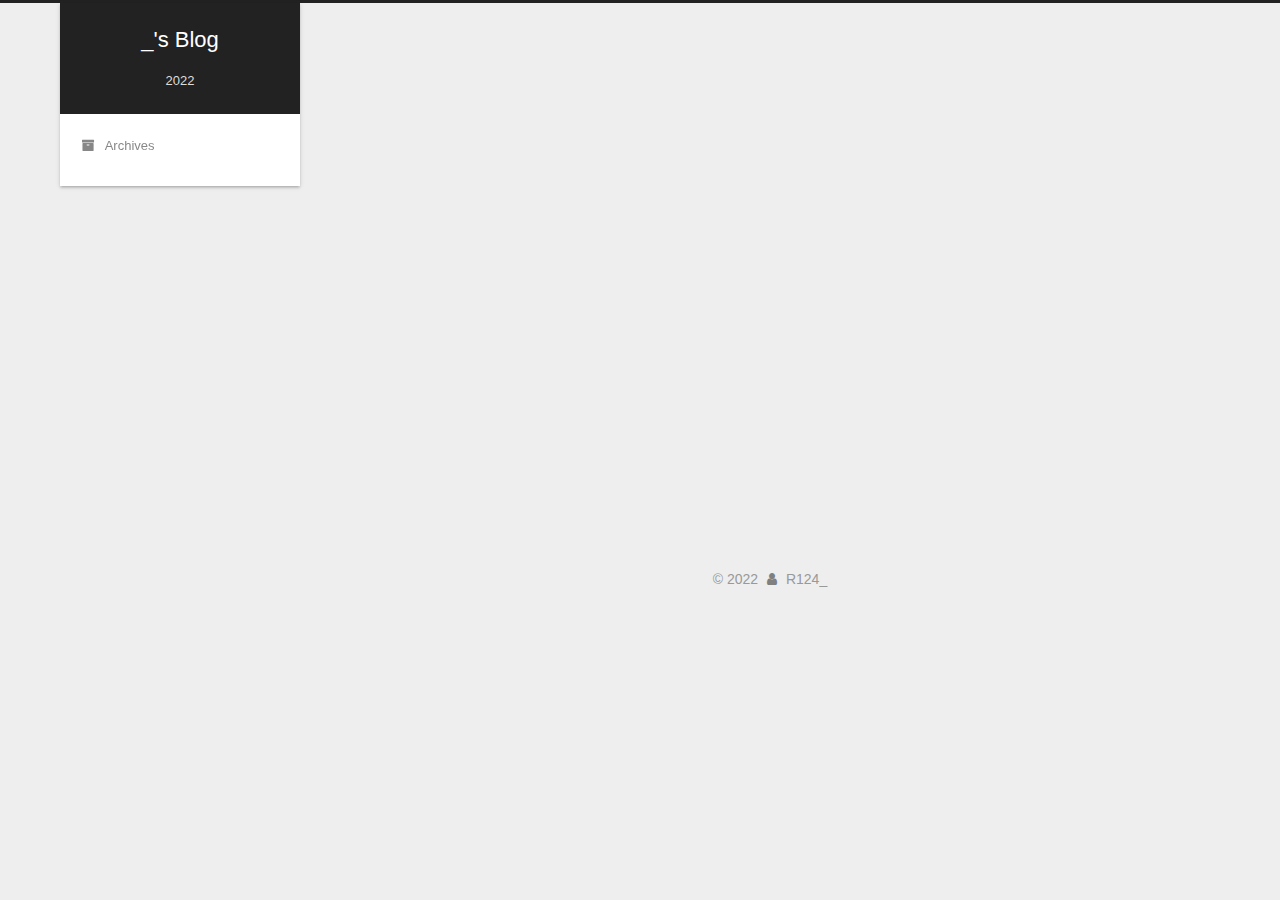
<file: index.html>
<!DOCTYPE html>
<html lang="en">
<head>
  <meta charset="UTF-8">
<meta name="viewport" content="width=device-width, initial-scale=1, maximum-scale=2">
<meta name="theme-color" content="#222">
<meta name="generator" content="Hexo 6.3.0">
  <link rel="apple-touch-icon" sizes="180x180" href="/images/apple-touch-icon-next.png">
  <link rel="icon" type="image/png" sizes="32x32" href="/images/favicon-32x32-next.png">
  <link rel="icon" type="image/png" sizes="16x16" href="/images/favicon-16x16-next.png">
  <link rel="mask-icon" href="/images/logo.svg" color="#222">

<link rel="stylesheet" href="/css/main.css">


<link rel="stylesheet" href="/lib/font-awesome/css/font-awesome.min.css">

<script id="hexo-configurations">
    var NexT = window.NexT || {};
    var CONFIG = {"hostname":"example.com","root":"/","scheme":"Gemini","version":"7.8.0","exturl":false,"sidebar":{"position":"left","display":"post","padding":18,"offset":12,"onmobile":false},"copycode":{"enable":false,"show_result":false,"style":null},"back2top":{"enable":true,"sidebar":false,"scrollpercent":false},"bookmark":{"enable":false,"color":"#222","save":"auto"},"fancybox":false,"mediumzoom":false,"lazyload":false,"pangu":false,"comments":{"style":"tabs","active":null,"storage":true,"lazyload":false,"nav":null},"algolia":{"hits":{"per_page":10},"labels":{"input_placeholder":"Search for Posts","hits_empty":"We didn't find any results for the search: ${query}","hits_stats":"${hits} results found in ${time} ms"}},"localsearch":{"enable":false,"trigger":"auto","top_n_per_article":1,"unescape":false,"preload":false},"motion":{"enable":true,"async":false,"transition":{"post_block":"fadeIn","post_header":"slideDownIn","post_body":"slideDownIn","coll_header":"slideLeftIn","sidebar":"slideUpIn"}},"path":"search.xml"};
  </script>

  <meta name="description" content="MUSIC&amp;LIFE">
<meta property="og:type" content="website">
<meta property="og:title" content="_&#39;s Blog">
<meta property="og:url" content="http://example.com/index.html">
<meta property="og:site_name" content="_&#39;s Blog">
<meta property="og:description" content="MUSIC&amp;LIFE">
<meta property="og:locale" content="en_US">
<meta property="article:author" content="R124_">
<meta name="twitter:card" content="summary">

<link rel="canonical" href="http://example.com/">


<script id="page-configurations">
  // https://hexo.io/docs/variables.html
  CONFIG.page = {
    sidebar: "",
    isHome : true,
    isPost : false,
    lang   : 'en'
  };
</script>

  <title>_'s Blog</title>
  






  <noscript>
  <style>
  .use-motion .brand,
  .use-motion .menu-item,
  .sidebar-inner,
  .use-motion .post-block,
  .use-motion .pagination,
  .use-motion .comments,
  .use-motion .post-header,
  .use-motion .post-body,
  .use-motion .collection-header { opacity: initial; }

  .use-motion .site-title,
  .use-motion .site-subtitle {
    opacity: initial;
    top: initial;
  }

  .use-motion .logo-line-before i { left: initial; }
  .use-motion .logo-line-after i { right: initial; }
  </style>
</noscript>

</head>

<body itemscope itemtype="http://schema.org/WebPage">
  <div class="container use-motion">
    <div class="headband"></div>

    <header class="header" itemscope itemtype="http://schema.org/WPHeader">
      <div class="header-inner"><div class="site-brand-container">
  <div class="site-nav-toggle">
    <div class="toggle" aria-label="Toggle navigation bar">
      <span class="toggle-line toggle-line-first"></span>
      <span class="toggle-line toggle-line-middle"></span>
      <span class="toggle-line toggle-line-last"></span>
    </div>
  </div>

  <div class="site-meta">

    <a href="/" class="brand" rel="start">
      <span class="logo-line-before"><i></i></span>
      <h1 class="site-title">_'s Blog</h1>
      <span class="logo-line-after"><i></i></span>
    </a>
      <p class="site-subtitle" itemprop="description">2022</p>
  </div>

  <div class="site-nav-right">
    <div class="toggle popup-trigger">
    </div>
  </div>
</div>




<nav class="site-nav">
  <ul id="menu" class="menu">
        <li class="menu-item menu-item-archives">

    <a href="/archives/" rel="section"><i class="fa fa-fw fa-archive"></i>Archives</a>

  </li>
  </ul>
</nav>




</div>
    </header>

    
  <div class="back-to-top">
    <i class="fa fa-arrow-up"></i>
    <span>0%</span>
  </div>


    <main class="main">
      <div class="main-inner">
        <div class="content-wrap">
          

          <div class="content index posts-expand">
            
      
  
  
  <article itemscope itemtype="http://schema.org/Article" class="post-block" lang="en">
    <link itemprop="mainEntityOfPage" href="http://example.com/2022/09/17/my-works/">

    <span hidden itemprop="author" itemscope itemtype="http://schema.org/Person">
      <meta itemprop="image" content="/images/avatar.jpg">
      <meta itemprop="name" content="R124_">
      <meta itemprop="description" content="MUSIC&LIFE">
    </span>

    <span hidden itemprop="publisher" itemscope itemtype="http://schema.org/Organization">
      <meta itemprop="name" content="_'s Blog">
    </span>
      <header class="post-header">
        <h2 class="post-title" itemprop="name headline">
          
            <a href="/2022/09/17/my-works/" class="post-title-link" itemprop="url">my works</a>
        </h2>

        <div class="post-meta">
            <span class="post-meta-item">
              <span class="post-meta-item-icon">
                <i class="fa fa-calendar-o"></i>
              </span>
              <span class="post-meta-item-text">Posted on</span>
              

              <time title="Created: 2022-09-17 22:46:17 / Modified: 23:17:28" itemprop="dateCreated datePublished" datetime="2022-09-17T22:46:17+08:00">2022-09-17</time>
            </span>

          

        </div>
      </header>

    
    
    
    <div class="post-body" itemprop="articleBody">

      
          <p>#Coming soon……</p>

      
    </div>

    
    
    
      <footer class="post-footer">
        <div class="post-eof"></div>
      </footer>
  </article>
  
  
  


  



          </div>
          

<script>
  window.addEventListener('tabs:register', () => {
    let { activeClass } = CONFIG.comments;
    if (CONFIG.comments.storage) {
      activeClass = localStorage.getItem('comments_active') || activeClass;
    }
    if (activeClass) {
      let activeTab = document.querySelector(`a[href="#comment-${activeClass}"]`);
      if (activeTab) {
        activeTab.click();
      }
    }
  });
  if (CONFIG.comments.storage) {
    window.addEventListener('tabs:click', event => {
      if (!event.target.matches('.tabs-comment .tab-content .tab-pane')) return;
      let commentClass = event.target.classList[1];
      localStorage.setItem('comments_active', commentClass);
    });
  }
</script>

        </div>
          
  
  <div class="toggle sidebar-toggle">
    <span class="toggle-line toggle-line-first"></span>
    <span class="toggle-line toggle-line-middle"></span>
    <span class="toggle-line toggle-line-last"></span>
  </div>

  <aside class="sidebar">
    <div class="sidebar-inner">

      <ul class="sidebar-nav motion-element">
        <li class="sidebar-nav-toc">
          Table of Contents
        </li>
        <li class="sidebar-nav-overview">
          Overview
        </li>
      </ul>

      <!--noindex-->
      <div class="post-toc-wrap sidebar-panel">
      </div>
      <!--/noindex-->

      <div class="site-overview-wrap sidebar-panel">
        <div class="site-author motion-element" itemprop="author" itemscope itemtype="http://schema.org/Person">
    <img class="site-author-image" itemprop="image" alt="R124_"
      src="/images/avatar.jpg">
  <p class="site-author-name" itemprop="name">R124_</p>
  <div class="site-description" itemprop="description">MUSIC&LIFE</div>
</div>
<div class="site-state-wrap motion-element">
  <nav class="site-state">
      <div class="site-state-item site-state-posts">
          <a href="/archives/">
        
          <span class="site-state-item-count">1</span>
          <span class="site-state-item-name">posts</span>
        </a>
      </div>
  </nav>
</div>
  <div class="links-of-author motion-element">
      <span class="links-of-author-item">
        <a href="https://github.com/txuhel-124" title="GitHub → https:&#x2F;&#x2F;github.com&#x2F;txuhel-124" rel="noopener" target="_blank"><i class="fa fa-fw fa-github"></i>GitHub</a>
      </span>
      <span class="links-of-author-item">
        <a href="mailto:xtrack@qq.com" title="E-Mail → mailto:xtrack@qq.com" rel="noopener" target="_blank"><i class="fa fa-fw fa-envelope"></i>E-Mail</a>
      </span>
      <span class="links-of-author-item">
        <a href="https://twitter.com/txuhel" title="Twitter → https:&#x2F;&#x2F;twitter.com&#x2F;txuhel" rel="noopener" target="_blank"><i class="fa fa-fw fa-twitter"></i>Twitter</a>
      </span>
  </div>



      </div>

    </div>
  </aside>
  <div id="sidebar-dimmer"></div>


      </div>
    </main>

    <footer class="footer">
      <div class="footer-inner">
        

        

<div class="copyright">
  
  &copy; 
  <span itemprop="copyrightYear">2022</span>
  <span class="with-love">
    <i class="fa fa-user"></i>
  </span>
  <span class="author" itemprop="copyrightHolder">R124_</span>
</div>

        








      </div>
    </footer>
  </div>

  
  <script src="/lib/anime.min.js"></script>
  <script src="/lib/velocity/velocity.min.js"></script>
  <script src="/lib/velocity/velocity.ui.min.js"></script>

<script src="/js/utils.js"></script>

<script src="/js/motion.js"></script>


<script src="/js/schemes/pisces.js"></script>


<script src="/js/next-boot.js"></script>




  















  

  

</body>
</html>
</file>
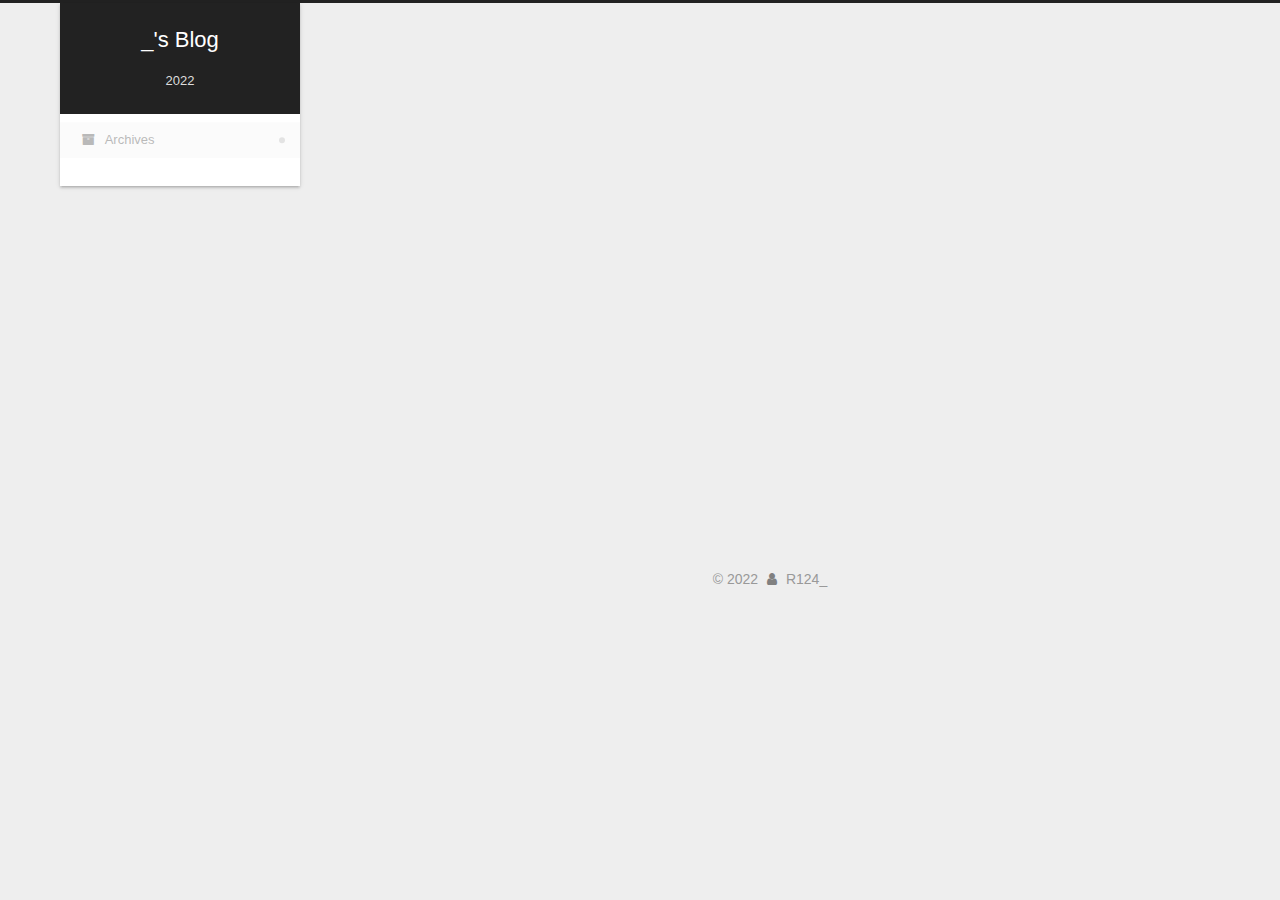
<file: archives/index.html>
<!DOCTYPE html>
<html lang="en">
<head>
  <meta charset="UTF-8">
<meta name="viewport" content="width=device-width, initial-scale=1, maximum-scale=2">
<meta name="theme-color" content="#222">
<meta name="generator" content="Hexo 6.3.0">
  <link rel="apple-touch-icon" sizes="180x180" href="/images/apple-touch-icon-next.png">
  <link rel="icon" type="image/png" sizes="32x32" href="/images/favicon-32x32-next.png">
  <link rel="icon" type="image/png" sizes="16x16" href="/images/favicon-16x16-next.png">
  <link rel="mask-icon" href="/images/logo.svg" color="#222">

<link rel="stylesheet" href="/css/main.css">


<link rel="stylesheet" href="/lib/font-awesome/css/font-awesome.min.css">

<script id="hexo-configurations">
    var NexT = window.NexT || {};
    var CONFIG = {"hostname":"example.com","root":"/","scheme":"Gemini","version":"7.8.0","exturl":false,"sidebar":{"position":"left","display":"post","padding":18,"offset":12,"onmobile":false},"copycode":{"enable":false,"show_result":false,"style":null},"back2top":{"enable":true,"sidebar":false,"scrollpercent":false},"bookmark":{"enable":false,"color":"#222","save":"auto"},"fancybox":false,"mediumzoom":false,"lazyload":false,"pangu":false,"comments":{"style":"tabs","active":null,"storage":true,"lazyload":false,"nav":null},"algolia":{"hits":{"per_page":10},"labels":{"input_placeholder":"Search for Posts","hits_empty":"We didn't find any results for the search: ${query}","hits_stats":"${hits} results found in ${time} ms"}},"localsearch":{"enable":false,"trigger":"auto","top_n_per_article":1,"unescape":false,"preload":false},"motion":{"enable":true,"async":false,"transition":{"post_block":"fadeIn","post_header":"slideDownIn","post_body":"slideDownIn","coll_header":"slideLeftIn","sidebar":"slideUpIn"}},"path":"search.xml"};
  </script>

  <meta name="description" content="MUSIC&amp;LIFE">
<meta property="og:type" content="website">
<meta property="og:title" content="_&#39;s Blog">
<meta property="og:url" content="http://example.com/archives/index.html">
<meta property="og:site_name" content="_&#39;s Blog">
<meta property="og:description" content="MUSIC&amp;LIFE">
<meta property="og:locale" content="en_US">
<meta property="article:author" content="R124_">
<meta name="twitter:card" content="summary">

<link rel="canonical" href="http://example.com/archives/">


<script id="page-configurations">
  // https://hexo.io/docs/variables.html
  CONFIG.page = {
    sidebar: "",
    isHome : false,
    isPost : false,
    lang   : 'en'
  };
</script>

  <title>Archive | _'s Blog</title>
  






  <noscript>
  <style>
  .use-motion .brand,
  .use-motion .menu-item,
  .sidebar-inner,
  .use-motion .post-block,
  .use-motion .pagination,
  .use-motion .comments,
  .use-motion .post-header,
  .use-motion .post-body,
  .use-motion .collection-header { opacity: initial; }

  .use-motion .site-title,
  .use-motion .site-subtitle {
    opacity: initial;
    top: initial;
  }

  .use-motion .logo-line-before i { left: initial; }
  .use-motion .logo-line-after i { right: initial; }
  </style>
</noscript>

</head>

<body itemscope itemtype="http://schema.org/WebPage">
  <div class="container use-motion">
    <div class="headband"></div>

    <header class="header" itemscope itemtype="http://schema.org/WPHeader">
      <div class="header-inner"><div class="site-brand-container">
  <div class="site-nav-toggle">
    <div class="toggle" aria-label="Toggle navigation bar">
      <span class="toggle-line toggle-line-first"></span>
      <span class="toggle-line toggle-line-middle"></span>
      <span class="toggle-line toggle-line-last"></span>
    </div>
  </div>

  <div class="site-meta">

    <a href="/" class="brand" rel="start">
      <span class="logo-line-before"><i></i></span>
      <h1 class="site-title">_'s Blog</h1>
      <span class="logo-line-after"><i></i></span>
    </a>
      <p class="site-subtitle" itemprop="description">2022</p>
  </div>

  <div class="site-nav-right">
    <div class="toggle popup-trigger">
    </div>
  </div>
</div>




<nav class="site-nav">
  <ul id="menu" class="menu">
        <li class="menu-item menu-item-archives">

    <a href="/archives/" rel="section"><i class="fa fa-fw fa-archive"></i>Archives</a>

  </li>
  </ul>
</nav>




</div>
    </header>

    
  <div class="back-to-top">
    <i class="fa fa-arrow-up"></i>
    <span>0%</span>
  </div>


    <main class="main">
      <div class="main-inner">
        <div class="content-wrap">
          

          <div class="content archive">
            

  
  
  
  <div class="post-block">
    <div class="posts-collapse">
      <div class="collection-title">
        <span class="collection-header">Um..! 1 post. Keep on posting.</span>
      </div>

      
    <div class="collection-year">
      <span class="collection-header">2022</span>
    </div>

  <article itemscope itemtype="http://schema.org/Article">
    <header class="post-header">

      <div class="post-meta">
        <time itemprop="dateCreated"
              datetime="2022-09-17T22:46:17+08:00"
              content="2022-09-17">
          09-17
        </time>
      </div>

      <div class="post-title">
          <a class="post-title-link" href="/2022/09/17/my-works/" itemprop="url">
            <span itemprop="name">my works</span>
          </a>
      </div>

    </header>
  </article>


    </div>
  </div>
  
  
  

  



          </div>
          

<script>
  window.addEventListener('tabs:register', () => {
    let { activeClass } = CONFIG.comments;
    if (CONFIG.comments.storage) {
      activeClass = localStorage.getItem('comments_active') || activeClass;
    }
    if (activeClass) {
      let activeTab = document.querySelector(`a[href="#comment-${activeClass}"]`);
      if (activeTab) {
        activeTab.click();
      }
    }
  });
  if (CONFIG.comments.storage) {
    window.addEventListener('tabs:click', event => {
      if (!event.target.matches('.tabs-comment .tab-content .tab-pane')) return;
      let commentClass = event.target.classList[1];
      localStorage.setItem('comments_active', commentClass);
    });
  }
</script>

        </div>
          
  
  <div class="toggle sidebar-toggle">
    <span class="toggle-line toggle-line-first"></span>
    <span class="toggle-line toggle-line-middle"></span>
    <span class="toggle-line toggle-line-last"></span>
  </div>

  <aside class="sidebar">
    <div class="sidebar-inner">

      <ul class="sidebar-nav motion-element">
        <li class="sidebar-nav-toc">
          Table of Contents
        </li>
        <li class="sidebar-nav-overview">
          Overview
        </li>
      </ul>

      <!--noindex-->
      <div class="post-toc-wrap sidebar-panel">
      </div>
      <!--/noindex-->

      <div class="site-overview-wrap sidebar-panel">
        <div class="site-author motion-element" itemprop="author" itemscope itemtype="http://schema.org/Person">
    <img class="site-author-image" itemprop="image" alt="R124_"
      src="/images/avatar.jpg">
  <p class="site-author-name" itemprop="name">R124_</p>
  <div class="site-description" itemprop="description">MUSIC&LIFE</div>
</div>
<div class="site-state-wrap motion-element">
  <nav class="site-state">
      <div class="site-state-item site-state-posts">
          <a href="/archives/">
        
          <span class="site-state-item-count">1</span>
          <span class="site-state-item-name">posts</span>
        </a>
      </div>
  </nav>
</div>
  <div class="links-of-author motion-element">
      <span class="links-of-author-item">
        <a href="https://github.com/txuhel-124" title="GitHub → https:&#x2F;&#x2F;github.com&#x2F;txuhel-124" rel="noopener" target="_blank"><i class="fa fa-fw fa-github"></i>GitHub</a>
      </span>
      <span class="links-of-author-item">
        <a href="mailto:xtrack@qq.com" title="E-Mail → mailto:xtrack@qq.com" rel="noopener" target="_blank"><i class="fa fa-fw fa-envelope"></i>E-Mail</a>
      </span>
      <span class="links-of-author-item">
        <a href="https://twitter.com/txuhel" title="Twitter → https:&#x2F;&#x2F;twitter.com&#x2F;txuhel" rel="noopener" target="_blank"><i class="fa fa-fw fa-twitter"></i>Twitter</a>
      </span>
  </div>



      </div>

    </div>
  </aside>
  <div id="sidebar-dimmer"></div>


      </div>
    </main>

    <footer class="footer">
      <div class="footer-inner">
        

        

<div class="copyright">
  
  &copy; 
  <span itemprop="copyrightYear">2022</span>
  <span class="with-love">
    <i class="fa fa-user"></i>
  </span>
  <span class="author" itemprop="copyrightHolder">R124_</span>
</div>

        








      </div>
    </footer>
  </div>

  
  <script src="/lib/anime.min.js"></script>
  <script src="/lib/velocity/velocity.min.js"></script>
  <script src="/lib/velocity/velocity.ui.min.js"></script>

<script src="/js/utils.js"></script>

<script src="/js/motion.js"></script>


<script src="/js/schemes/pisces.js"></script>


<script src="/js/next-boot.js"></script>




  















  

  

</body>
</html>
</file>
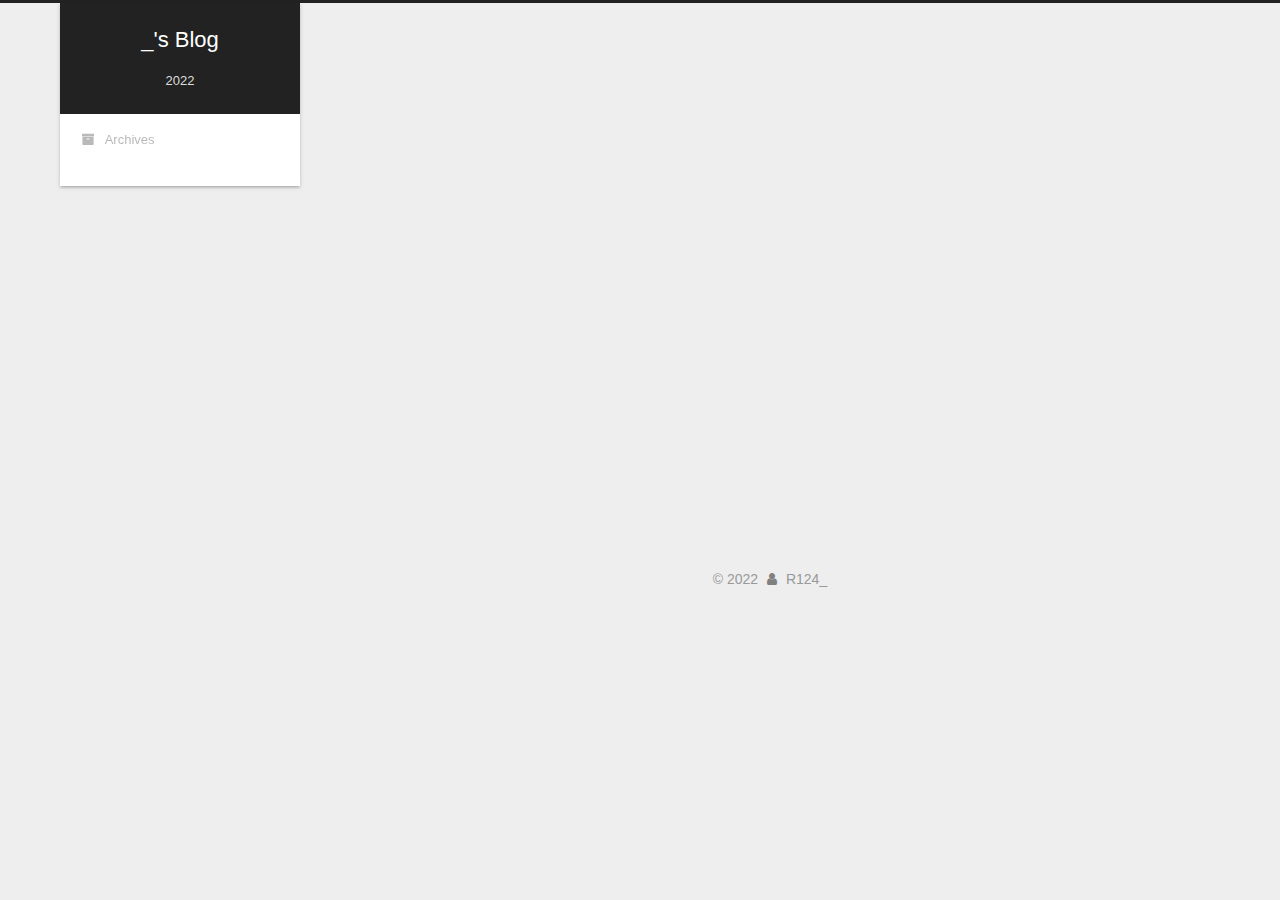
<file: categories/index.html>
<!DOCTYPE html>
<html lang="en">
<head>
  <meta charset="UTF-8">
<meta name="viewport" content="width=device-width, initial-scale=1, maximum-scale=2">
<meta name="theme-color" content="#222">
<meta name="generator" content="Hexo 6.3.0">
  <link rel="apple-touch-icon" sizes="180x180" href="/images/apple-touch-icon-next.png">
  <link rel="icon" type="image/png" sizes="32x32" href="/images/favicon-32x32-next.png">
  <link rel="icon" type="image/png" sizes="16x16" href="/images/favicon-16x16-next.png">
  <link rel="mask-icon" href="/images/logo.svg" color="#222">

<link rel="stylesheet" href="/css/main.css">


<link rel="stylesheet" href="/lib/font-awesome/css/font-awesome.min.css">

<script id="hexo-configurations">
    var NexT = window.NexT || {};
    var CONFIG = {"hostname":"example.com","root":"/","scheme":"Gemini","version":"7.8.0","exturl":false,"sidebar":{"position":"left","display":"post","padding":18,"offset":12,"onmobile":false},"copycode":{"enable":false,"show_result":false,"style":null},"back2top":{"enable":true,"sidebar":false,"scrollpercent":false},"bookmark":{"enable":false,"color":"#222","save":"auto"},"fancybox":false,"mediumzoom":false,"lazyload":false,"pangu":false,"comments":{"style":"tabs","active":null,"storage":true,"lazyload":false,"nav":null},"algolia":{"hits":{"per_page":10},"labels":{"input_placeholder":"Search for Posts","hits_empty":"We didn't find any results for the search: ${query}","hits_stats":"${hits} results found in ${time} ms"}},"localsearch":{"enable":false,"trigger":"auto","top_n_per_article":1,"unescape":false,"preload":false},"motion":{"enable":true,"async":false,"transition":{"post_block":"fadeIn","post_header":"slideDownIn","post_body":"slideDownIn","coll_header":"slideLeftIn","sidebar":"slideUpIn"}},"path":"search.xml"};
  </script>

  <meta name="description" content="MUSIC&amp;LIFE">
<meta property="og:type" content="website">
<meta property="og:title" content="categories">
<meta property="og:url" content="http://example.com/categories/index.html">
<meta property="og:site_name" content="_&#39;s Blog">
<meta property="og:description" content="MUSIC&amp;LIFE">
<meta property="og:locale" content="en_US">
<meta property="article:published_time" content="2022-09-12T10:49:21.000Z">
<meta property="article:modified_time" content="2022-09-12T10:49:21.351Z">
<meta property="article:author" content="R124_">
<meta name="twitter:card" content="summary">

<link rel="canonical" href="http://example.com/categories/">


<script id="page-configurations">
  // https://hexo.io/docs/variables.html
  CONFIG.page = {
    sidebar: "",
    isHome : false,
    isPost : false,
    lang   : 'en'
  };
</script>

  <title>categories | _'s Blog
</title>
  






  <noscript>
  <style>
  .use-motion .brand,
  .use-motion .menu-item,
  .sidebar-inner,
  .use-motion .post-block,
  .use-motion .pagination,
  .use-motion .comments,
  .use-motion .post-header,
  .use-motion .post-body,
  .use-motion .collection-header { opacity: initial; }

  .use-motion .site-title,
  .use-motion .site-subtitle {
    opacity: initial;
    top: initial;
  }

  .use-motion .logo-line-before i { left: initial; }
  .use-motion .logo-line-after i { right: initial; }
  </style>
</noscript>

</head>

<body itemscope itemtype="http://schema.org/WebPage">
  <div class="container use-motion">
    <div class="headband"></div>

    <header class="header" itemscope itemtype="http://schema.org/WPHeader">
      <div class="header-inner"><div class="site-brand-container">
  <div class="site-nav-toggle">
    <div class="toggle" aria-label="Toggle navigation bar">
      <span class="toggle-line toggle-line-first"></span>
      <span class="toggle-line toggle-line-middle"></span>
      <span class="toggle-line toggle-line-last"></span>
    </div>
  </div>

  <div class="site-meta">

    <a href="/" class="brand" rel="start">
      <span class="logo-line-before"><i></i></span>
      <h1 class="site-title">_'s Blog</h1>
      <span class="logo-line-after"><i></i></span>
    </a>
      <p class="site-subtitle" itemprop="description">2022</p>
  </div>

  <div class="site-nav-right">
    <div class="toggle popup-trigger">
    </div>
  </div>
</div>




<nav class="site-nav">
  <ul id="menu" class="menu">
        <li class="menu-item menu-item-archives">

    <a href="/archives/" rel="section"><i class="fa fa-fw fa-archive"></i>Archives</a>

  </li>
  </ul>
</nav>




</div>
    </header>

    
  <div class="back-to-top">
    <i class="fa fa-arrow-up"></i>
    <span>0%</span>
  </div>


    <main class="main">
      <div class="main-inner">
        <div class="content-wrap">
          
  
  

          <div class="content page posts-expand">
            

    
    
    
    <div class="post-block" lang="en">
      <header class="post-header">

<h1 class="post-title" itemprop="name headline">categories
</h1>

<div class="post-meta">
  

</div>

</header>

      
      
      
      <div class="post-body">
          
      </div>
      
      
      
    </div>
    

    
    
    


          </div>
          

<script>
  window.addEventListener('tabs:register', () => {
    let { activeClass } = CONFIG.comments;
    if (CONFIG.comments.storage) {
      activeClass = localStorage.getItem('comments_active') || activeClass;
    }
    if (activeClass) {
      let activeTab = document.querySelector(`a[href="#comment-${activeClass}"]`);
      if (activeTab) {
        activeTab.click();
      }
    }
  });
  if (CONFIG.comments.storage) {
    window.addEventListener('tabs:click', event => {
      if (!event.target.matches('.tabs-comment .tab-content .tab-pane')) return;
      let commentClass = event.target.classList[1];
      localStorage.setItem('comments_active', commentClass);
    });
  }
</script>

        </div>
          
  
  <div class="toggle sidebar-toggle">
    <span class="toggle-line toggle-line-first"></span>
    <span class="toggle-line toggle-line-middle"></span>
    <span class="toggle-line toggle-line-last"></span>
  </div>

  <aside class="sidebar">
    <div class="sidebar-inner">

      <ul class="sidebar-nav motion-element">
        <li class="sidebar-nav-toc">
          Table of Contents
        </li>
        <li class="sidebar-nav-overview">
          Overview
        </li>
      </ul>

      <!--noindex-->
      <div class="post-toc-wrap sidebar-panel">
      </div>
      <!--/noindex-->

      <div class="site-overview-wrap sidebar-panel">
        <div class="site-author motion-element" itemprop="author" itemscope itemtype="http://schema.org/Person">
    <img class="site-author-image" itemprop="image" alt="R124_"
      src="/images/avatar.jpg">
  <p class="site-author-name" itemprop="name">R124_</p>
  <div class="site-description" itemprop="description">MUSIC&LIFE</div>
</div>
<div class="site-state-wrap motion-element">
  <nav class="site-state">
      <div class="site-state-item site-state-posts">
          <a href="/archives/">
        
          <span class="site-state-item-count">1</span>
          <span class="site-state-item-name">posts</span>
        </a>
      </div>
  </nav>
</div>
  <div class="links-of-author motion-element">
      <span class="links-of-author-item">
        <a href="https://github.com/txuhel-124" title="GitHub → https:&#x2F;&#x2F;github.com&#x2F;txuhel-124" rel="noopener" target="_blank"><i class="fa fa-fw fa-github"></i>GitHub</a>
      </span>
      <span class="links-of-author-item">
        <a href="mailto:xtrack@qq.com" title="E-Mail → mailto:xtrack@qq.com" rel="noopener" target="_blank"><i class="fa fa-fw fa-envelope"></i>E-Mail</a>
      </span>
      <span class="links-of-author-item">
        <a href="https://twitter.com/txuhel" title="Twitter → https:&#x2F;&#x2F;twitter.com&#x2F;txuhel" rel="noopener" target="_blank"><i class="fa fa-fw fa-twitter"></i>Twitter</a>
      </span>
  </div>



      </div>

    </div>
  </aside>
  <div id="sidebar-dimmer"></div>


      </div>
    </main>

    <footer class="footer">
      <div class="footer-inner">
        

        

<div class="copyright">
  
  &copy; 
  <span itemprop="copyrightYear">2022</span>
  <span class="with-love">
    <i class="fa fa-user"></i>
  </span>
  <span class="author" itemprop="copyrightHolder">R124_</span>
</div>

        








      </div>
    </footer>
  </div>

  
  <script src="/lib/anime.min.js"></script>
  <script src="/lib/velocity/velocity.min.js"></script>
  <script src="/lib/velocity/velocity.ui.min.js"></script>

<script src="/js/utils.js"></script>

<script src="/js/motion.js"></script>


<script src="/js/schemes/pisces.js"></script>


<script src="/js/next-boot.js"></script>




  















  

  

</body>
</html>
</file>
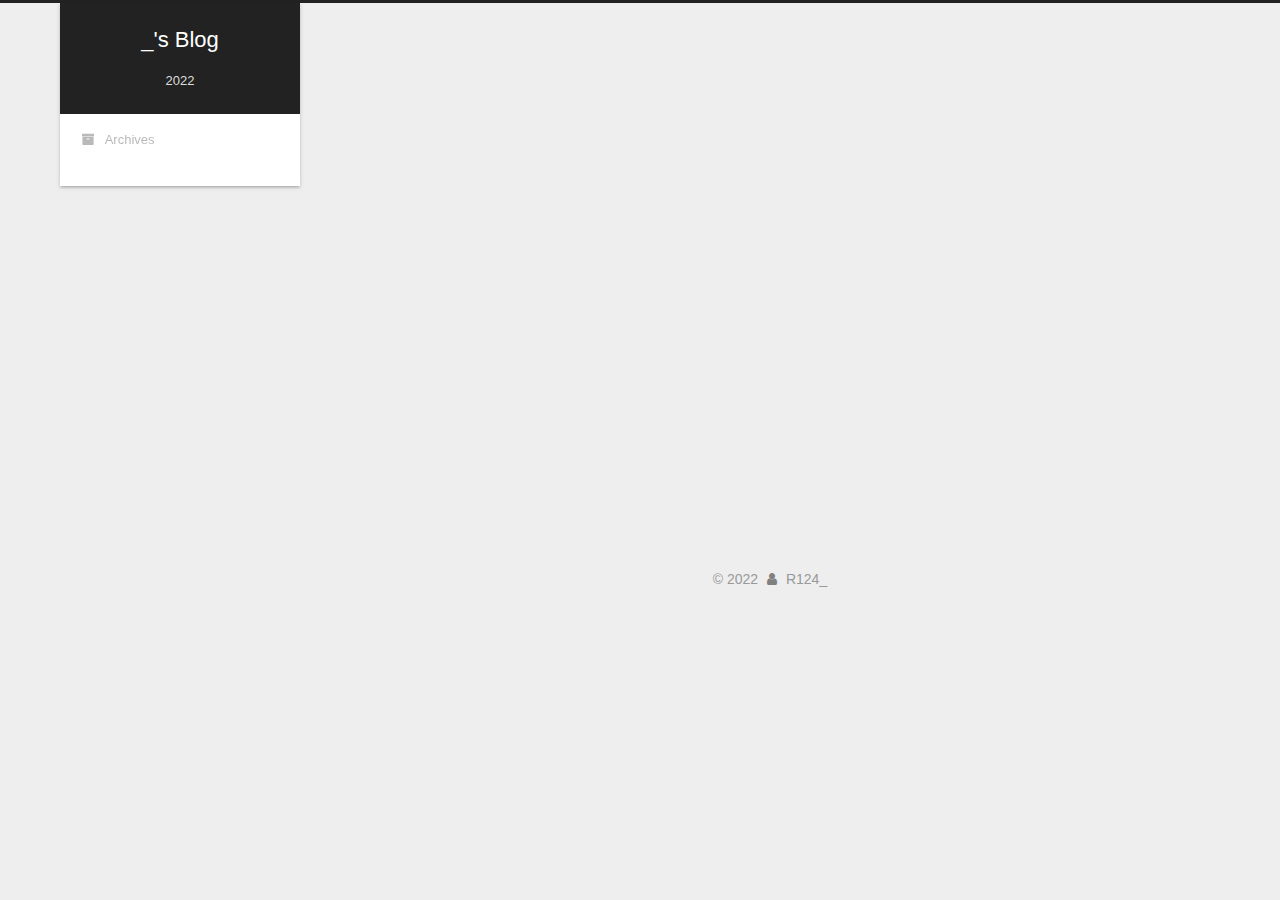
<file: tags/index.html>
<!DOCTYPE html>
<html lang="en">
<head>
  <meta charset="UTF-8">
<meta name="viewport" content="width=device-width, initial-scale=1, maximum-scale=2">
<meta name="theme-color" content="#222">
<meta name="generator" content="Hexo 6.3.0">
  <link rel="apple-touch-icon" sizes="180x180" href="/images/apple-touch-icon-next.png">
  <link rel="icon" type="image/png" sizes="32x32" href="/images/favicon-32x32-next.png">
  <link rel="icon" type="image/png" sizes="16x16" href="/images/favicon-16x16-next.png">
  <link rel="mask-icon" href="/images/logo.svg" color="#222">

<link rel="stylesheet" href="/css/main.css">


<link rel="stylesheet" href="/lib/font-awesome/css/font-awesome.min.css">

<script id="hexo-configurations">
    var NexT = window.NexT || {};
    var CONFIG = {"hostname":"example.com","root":"/","scheme":"Gemini","version":"7.8.0","exturl":false,"sidebar":{"position":"left","display":"post","padding":18,"offset":12,"onmobile":false},"copycode":{"enable":false,"show_result":false,"style":null},"back2top":{"enable":true,"sidebar":false,"scrollpercent":false},"bookmark":{"enable":false,"color":"#222","save":"auto"},"fancybox":false,"mediumzoom":false,"lazyload":false,"pangu":false,"comments":{"style":"tabs","active":null,"storage":true,"lazyload":false,"nav":null},"algolia":{"hits":{"per_page":10},"labels":{"input_placeholder":"Search for Posts","hits_empty":"We didn't find any results for the search: ${query}","hits_stats":"${hits} results found in ${time} ms"}},"localsearch":{"enable":false,"trigger":"auto","top_n_per_article":1,"unescape":false,"preload":false},"motion":{"enable":true,"async":false,"transition":{"post_block":"fadeIn","post_header":"slideDownIn","post_body":"slideDownIn","coll_header":"slideLeftIn","sidebar":"slideUpIn"}},"path":"search.xml"};
  </script>

  <meta name="description" content="MUSIC&amp;LIFE">
<meta property="og:type" content="website">
<meta property="og:title" content="tags">
<meta property="og:url" content="http://example.com/tags/index.html">
<meta property="og:site_name" content="_&#39;s Blog">
<meta property="og:description" content="MUSIC&amp;LIFE">
<meta property="og:locale" content="en_US">
<meta property="article:published_time" content="2022-09-12T10:51:04.000Z">
<meta property="article:modified_time" content="2022-09-12T10:51:04.651Z">
<meta property="article:author" content="R124_">
<meta name="twitter:card" content="summary">

<link rel="canonical" href="http://example.com/tags/">


<script id="page-configurations">
  // https://hexo.io/docs/variables.html
  CONFIG.page = {
    sidebar: "",
    isHome : false,
    isPost : false,
    lang   : 'en'
  };
</script>

  <title>tags | _'s Blog
</title>
  






  <noscript>
  <style>
  .use-motion .brand,
  .use-motion .menu-item,
  .sidebar-inner,
  .use-motion .post-block,
  .use-motion .pagination,
  .use-motion .comments,
  .use-motion .post-header,
  .use-motion .post-body,
  .use-motion .collection-header { opacity: initial; }

  .use-motion .site-title,
  .use-motion .site-subtitle {
    opacity: initial;
    top: initial;
  }

  .use-motion .logo-line-before i { left: initial; }
  .use-motion .logo-line-after i { right: initial; }
  </style>
</noscript>

</head>

<body itemscope itemtype="http://schema.org/WebPage">
  <div class="container use-motion">
    <div class="headband"></div>

    <header class="header" itemscope itemtype="http://schema.org/WPHeader">
      <div class="header-inner"><div class="site-brand-container">
  <div class="site-nav-toggle">
    <div class="toggle" aria-label="Toggle navigation bar">
      <span class="toggle-line toggle-line-first"></span>
      <span class="toggle-line toggle-line-middle"></span>
      <span class="toggle-line toggle-line-last"></span>
    </div>
  </div>

  <div class="site-meta">

    <a href="/" class="brand" rel="start">
      <span class="logo-line-before"><i></i></span>
      <h1 class="site-title">_'s Blog</h1>
      <span class="logo-line-after"><i></i></span>
    </a>
      <p class="site-subtitle" itemprop="description">2022</p>
  </div>

  <div class="site-nav-right">
    <div class="toggle popup-trigger">
    </div>
  </div>
</div>




<nav class="site-nav">
  <ul id="menu" class="menu">
        <li class="menu-item menu-item-archives">

    <a href="/archives/" rel="section"><i class="fa fa-fw fa-archive"></i>Archives</a>

  </li>
  </ul>
</nav>




</div>
    </header>

    
  <div class="back-to-top">
    <i class="fa fa-arrow-up"></i>
    <span>0%</span>
  </div>


    <main class="main">
      <div class="main-inner">
        <div class="content-wrap">
          
  
  

          <div class="content page posts-expand">
            

    
    
    
    <div class="post-block" lang="en">
      <header class="post-header">

<h1 class="post-title" itemprop="name headline">tags
</h1>

<div class="post-meta">
  

</div>

</header>

      
      
      
      <div class="post-body">
          
      </div>
      
      
      
    </div>
    

    
    
    


          </div>
          

<script>
  window.addEventListener('tabs:register', () => {
    let { activeClass } = CONFIG.comments;
    if (CONFIG.comments.storage) {
      activeClass = localStorage.getItem('comments_active') || activeClass;
    }
    if (activeClass) {
      let activeTab = document.querySelector(`a[href="#comment-${activeClass}"]`);
      if (activeTab) {
        activeTab.click();
      }
    }
  });
  if (CONFIG.comments.storage) {
    window.addEventListener('tabs:click', event => {
      if (!event.target.matches('.tabs-comment .tab-content .tab-pane')) return;
      let commentClass = event.target.classList[1];
      localStorage.setItem('comments_active', commentClass);
    });
  }
</script>

        </div>
          
  
  <div class="toggle sidebar-toggle">
    <span class="toggle-line toggle-line-first"></span>
    <span class="toggle-line toggle-line-middle"></span>
    <span class="toggle-line toggle-line-last"></span>
  </div>

  <aside class="sidebar">
    <div class="sidebar-inner">

      <ul class="sidebar-nav motion-element">
        <li class="sidebar-nav-toc">
          Table of Contents
        </li>
        <li class="sidebar-nav-overview">
          Overview
        </li>
      </ul>

      <!--noindex-->
      <div class="post-toc-wrap sidebar-panel">
      </div>
      <!--/noindex-->

      <div class="site-overview-wrap sidebar-panel">
        <div class="site-author motion-element" itemprop="author" itemscope itemtype="http://schema.org/Person">
    <img class="site-author-image" itemprop="image" alt="R124_"
      src="/images/avatar.jpg">
  <p class="site-author-name" itemprop="name">R124_</p>
  <div class="site-description" itemprop="description">MUSIC&LIFE</div>
</div>
<div class="site-state-wrap motion-element">
  <nav class="site-state">
      <div class="site-state-item site-state-posts">
          <a href="/archives/">
        
          <span class="site-state-item-count">1</span>
          <span class="site-state-item-name">posts</span>
        </a>
      </div>
  </nav>
</div>
  <div class="links-of-author motion-element">
      <span class="links-of-author-item">
        <a href="https://github.com/txuhel-124" title="GitHub → https:&#x2F;&#x2F;github.com&#x2F;txuhel-124" rel="noopener" target="_blank"><i class="fa fa-fw fa-github"></i>GitHub</a>
      </span>
      <span class="links-of-author-item">
        <a href="mailto:xtrack@qq.com" title="E-Mail → mailto:xtrack@qq.com" rel="noopener" target="_blank"><i class="fa fa-fw fa-envelope"></i>E-Mail</a>
      </span>
      <span class="links-of-author-item">
        <a href="https://twitter.com/txuhel" title="Twitter → https:&#x2F;&#x2F;twitter.com&#x2F;txuhel" rel="noopener" target="_blank"><i class="fa fa-fw fa-twitter"></i>Twitter</a>
      </span>
  </div>



      </div>

    </div>
  </aside>
  <div id="sidebar-dimmer"></div>


      </div>
    </main>

    <footer class="footer">
      <div class="footer-inner">
        

        

<div class="copyright">
  
  &copy; 
  <span itemprop="copyrightYear">2022</span>
  <span class="with-love">
    <i class="fa fa-user"></i>
  </span>
  <span class="author" itemprop="copyrightHolder">R124_</span>
</div>

        








      </div>
    </footer>
  </div>

  
  <script src="/lib/anime.min.js"></script>
  <script src="/lib/velocity/velocity.min.js"></script>
  <script src="/lib/velocity/velocity.ui.min.js"></script>

<script src="/js/utils.js"></script>

<script src="/js/motion.js"></script>


<script src="/js/schemes/pisces.js"></script>


<script src="/js/next-boot.js"></script>




  















  

  

</body>
</html>
</file>
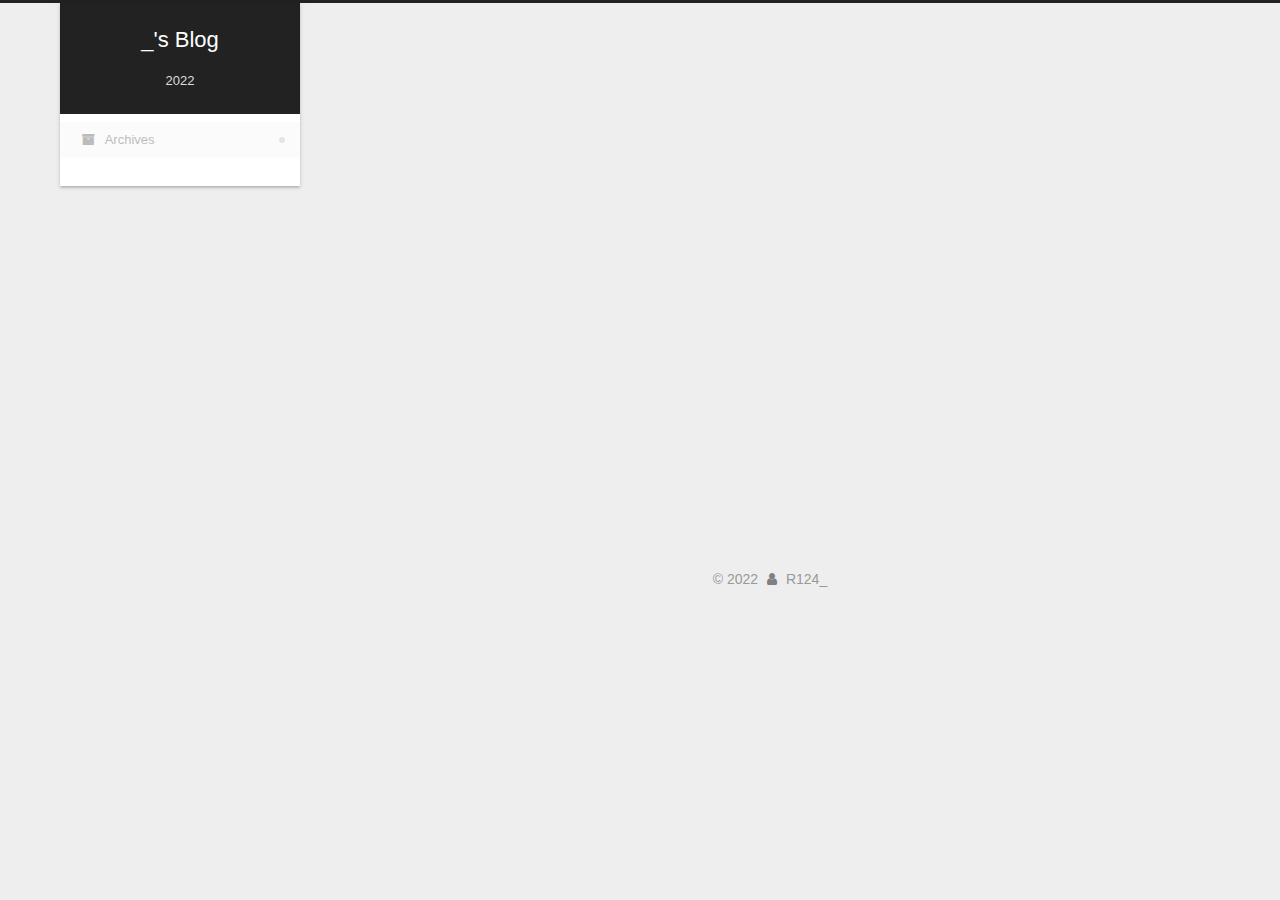
<file: archives/2022/index.html>
<!DOCTYPE html>
<html lang="en">
<head>
  <meta charset="UTF-8">
<meta name="viewport" content="width=device-width, initial-scale=1, maximum-scale=2">
<meta name="theme-color" content="#222">
<meta name="generator" content="Hexo 6.3.0">
  <link rel="apple-touch-icon" sizes="180x180" href="/images/apple-touch-icon-next.png">
  <link rel="icon" type="image/png" sizes="32x32" href="/images/favicon-32x32-next.png">
  <link rel="icon" type="image/png" sizes="16x16" href="/images/favicon-16x16-next.png">
  <link rel="mask-icon" href="/images/logo.svg" color="#222">

<link rel="stylesheet" href="/css/main.css">


<link rel="stylesheet" href="/lib/font-awesome/css/font-awesome.min.css">

<script id="hexo-configurations">
    var NexT = window.NexT || {};
    var CONFIG = {"hostname":"example.com","root":"/","scheme":"Gemini","version":"7.8.0","exturl":false,"sidebar":{"position":"left","display":"post","padding":18,"offset":12,"onmobile":false},"copycode":{"enable":false,"show_result":false,"style":null},"back2top":{"enable":true,"sidebar":false,"scrollpercent":false},"bookmark":{"enable":false,"color":"#222","save":"auto"},"fancybox":false,"mediumzoom":false,"lazyload":false,"pangu":false,"comments":{"style":"tabs","active":null,"storage":true,"lazyload":false,"nav":null},"algolia":{"hits":{"per_page":10},"labels":{"input_placeholder":"Search for Posts","hits_empty":"We didn't find any results for the search: ${query}","hits_stats":"${hits} results found in ${time} ms"}},"localsearch":{"enable":false,"trigger":"auto","top_n_per_article":1,"unescape":false,"preload":false},"motion":{"enable":true,"async":false,"transition":{"post_block":"fadeIn","post_header":"slideDownIn","post_body":"slideDownIn","coll_header":"slideLeftIn","sidebar":"slideUpIn"}},"path":"search.xml"};
  </script>

  <meta name="description" content="MUSIC&amp;LIFE">
<meta property="og:type" content="website">
<meta property="og:title" content="_&#39;s Blog">
<meta property="og:url" content="http://example.com/archives/2022/index.html">
<meta property="og:site_name" content="_&#39;s Blog">
<meta property="og:description" content="MUSIC&amp;LIFE">
<meta property="og:locale" content="en_US">
<meta property="article:author" content="R124_">
<meta name="twitter:card" content="summary">

<link rel="canonical" href="http://example.com/archives/2022/">


<script id="page-configurations">
  // https://hexo.io/docs/variables.html
  CONFIG.page = {
    sidebar: "",
    isHome : false,
    isPost : false,
    lang   : 'en'
  };
</script>

  <title>Archive | _'s Blog</title>
  






  <noscript>
  <style>
  .use-motion .brand,
  .use-motion .menu-item,
  .sidebar-inner,
  .use-motion .post-block,
  .use-motion .pagination,
  .use-motion .comments,
  .use-motion .post-header,
  .use-motion .post-body,
  .use-motion .collection-header { opacity: initial; }

  .use-motion .site-title,
  .use-motion .site-subtitle {
    opacity: initial;
    top: initial;
  }

  .use-motion .logo-line-before i { left: initial; }
  .use-motion .logo-line-after i { right: initial; }
  </style>
</noscript>

</head>

<body itemscope itemtype="http://schema.org/WebPage">
  <div class="container use-motion">
    <div class="headband"></div>

    <header class="header" itemscope itemtype="http://schema.org/WPHeader">
      <div class="header-inner"><div class="site-brand-container">
  <div class="site-nav-toggle">
    <div class="toggle" aria-label="Toggle navigation bar">
      <span class="toggle-line toggle-line-first"></span>
      <span class="toggle-line toggle-line-middle"></span>
      <span class="toggle-line toggle-line-last"></span>
    </div>
  </div>

  <div class="site-meta">

    <a href="/" class="brand" rel="start">
      <span class="logo-line-before"><i></i></span>
      <h1 class="site-title">_'s Blog</h1>
      <span class="logo-line-after"><i></i></span>
    </a>
      <p class="site-subtitle" itemprop="description">2022</p>
  </div>

  <div class="site-nav-right">
    <div class="toggle popup-trigger">
    </div>
  </div>
</div>




<nav class="site-nav">
  <ul id="menu" class="menu">
        <li class="menu-item menu-item-archives">

    <a href="/archives/" rel="section"><i class="fa fa-fw fa-archive"></i>Archives</a>

  </li>
  </ul>
</nav>




</div>
    </header>

    
  <div class="back-to-top">
    <i class="fa fa-arrow-up"></i>
    <span>0%</span>
  </div>


    <main class="main">
      <div class="main-inner">
        <div class="content-wrap">
          

          <div class="content archive">
            

  
  
  
  <div class="post-block">
    <div class="posts-collapse">
      <div class="collection-title">
        <span class="collection-header">Um..! 1 post. Keep on posting.</span>
      </div>

      
    <div class="collection-year">
      <span class="collection-header">2022</span>
    </div>

  <article itemscope itemtype="http://schema.org/Article">
    <header class="post-header">

      <div class="post-meta">
        <time itemprop="dateCreated"
              datetime="2022-09-17T22:46:17+08:00"
              content="2022-09-17">
          09-17
        </time>
      </div>

      <div class="post-title">
          <a class="post-title-link" href="/2022/09/17/my-works/" itemprop="url">
            <span itemprop="name">my works</span>
          </a>
      </div>

    </header>
  </article>


    </div>
  </div>
  
  
  

  



          </div>
          

<script>
  window.addEventListener('tabs:register', () => {
    let { activeClass } = CONFIG.comments;
    if (CONFIG.comments.storage) {
      activeClass = localStorage.getItem('comments_active') || activeClass;
    }
    if (activeClass) {
      let activeTab = document.querySelector(`a[href="#comment-${activeClass}"]`);
      if (activeTab) {
        activeTab.click();
      }
    }
  });
  if (CONFIG.comments.storage) {
    window.addEventListener('tabs:click', event => {
      if (!event.target.matches('.tabs-comment .tab-content .tab-pane')) return;
      let commentClass = event.target.classList[1];
      localStorage.setItem('comments_active', commentClass);
    });
  }
</script>

        </div>
          
  
  <div class="toggle sidebar-toggle">
    <span class="toggle-line toggle-line-first"></span>
    <span class="toggle-line toggle-line-middle"></span>
    <span class="toggle-line toggle-line-last"></span>
  </div>

  <aside class="sidebar">
    <div class="sidebar-inner">

      <ul class="sidebar-nav motion-element">
        <li class="sidebar-nav-toc">
          Table of Contents
        </li>
        <li class="sidebar-nav-overview">
          Overview
        </li>
      </ul>

      <!--noindex-->
      <div class="post-toc-wrap sidebar-panel">
      </div>
      <!--/noindex-->

      <div class="site-overview-wrap sidebar-panel">
        <div class="site-author motion-element" itemprop="author" itemscope itemtype="http://schema.org/Person">
    <img class="site-author-image" itemprop="image" alt="R124_"
      src="/images/avatar.jpg">
  <p class="site-author-name" itemprop="name">R124_</p>
  <div class="site-description" itemprop="description">MUSIC&LIFE</div>
</div>
<div class="site-state-wrap motion-element">
  <nav class="site-state">
      <div class="site-state-item site-state-posts">
          <a href="/archives/">
        
          <span class="site-state-item-count">1</span>
          <span class="site-state-item-name">posts</span>
        </a>
      </div>
  </nav>
</div>
  <div class="links-of-author motion-element">
      <span class="links-of-author-item">
        <a href="https://github.com/txuhel-124" title="GitHub → https:&#x2F;&#x2F;github.com&#x2F;txuhel-124" rel="noopener" target="_blank"><i class="fa fa-fw fa-github"></i>GitHub</a>
      </span>
      <span class="links-of-author-item">
        <a href="mailto:xtrack@qq.com" title="E-Mail → mailto:xtrack@qq.com" rel="noopener" target="_blank"><i class="fa fa-fw fa-envelope"></i>E-Mail</a>
      </span>
      <span class="links-of-author-item">
        <a href="https://twitter.com/txuhel" title="Twitter → https:&#x2F;&#x2F;twitter.com&#x2F;txuhel" rel="noopener" target="_blank"><i class="fa fa-fw fa-twitter"></i>Twitter</a>
      </span>
  </div>



      </div>

    </div>
  </aside>
  <div id="sidebar-dimmer"></div>


      </div>
    </main>

    <footer class="footer">
      <div class="footer-inner">
        

        

<div class="copyright">
  
  &copy; 
  <span itemprop="copyrightYear">2022</span>
  <span class="with-love">
    <i class="fa fa-user"></i>
  </span>
  <span class="author" itemprop="copyrightHolder">R124_</span>
</div>

        








      </div>
    </footer>
  </div>

  
  <script src="/lib/anime.min.js"></script>
  <script src="/lib/velocity/velocity.min.js"></script>
  <script src="/lib/velocity/velocity.ui.min.js"></script>

<script src="/js/utils.js"></script>

<script src="/js/motion.js"></script>


<script src="/js/schemes/pisces.js"></script>


<script src="/js/next-boot.js"></script>




  















  

  

</body>
</html>
</file>
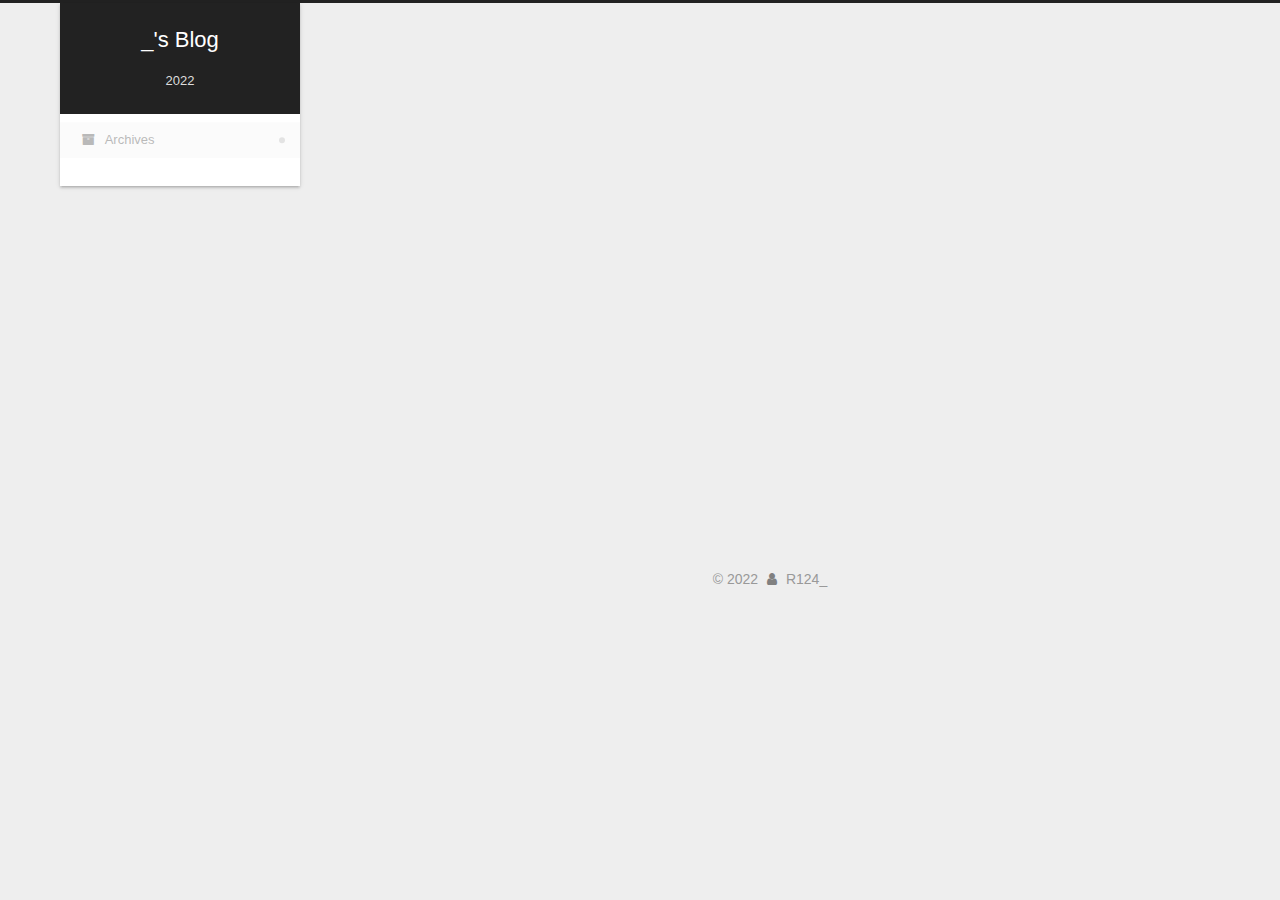
<file: archives/2022/09/index.html>
<!DOCTYPE html>
<html lang="en">
<head>
  <meta charset="UTF-8">
<meta name="viewport" content="width=device-width, initial-scale=1, maximum-scale=2">
<meta name="theme-color" content="#222">
<meta name="generator" content="Hexo 6.3.0">
  <link rel="apple-touch-icon" sizes="180x180" href="/images/apple-touch-icon-next.png">
  <link rel="icon" type="image/png" sizes="32x32" href="/images/favicon-32x32-next.png">
  <link rel="icon" type="image/png" sizes="16x16" href="/images/favicon-16x16-next.png">
  <link rel="mask-icon" href="/images/logo.svg" color="#222">

<link rel="stylesheet" href="/css/main.css">


<link rel="stylesheet" href="/lib/font-awesome/css/font-awesome.min.css">

<script id="hexo-configurations">
    var NexT = window.NexT || {};
    var CONFIG = {"hostname":"example.com","root":"/","scheme":"Gemini","version":"7.8.0","exturl":false,"sidebar":{"position":"left","display":"post","padding":18,"offset":12,"onmobile":false},"copycode":{"enable":false,"show_result":false,"style":null},"back2top":{"enable":true,"sidebar":false,"scrollpercent":false},"bookmark":{"enable":false,"color":"#222","save":"auto"},"fancybox":false,"mediumzoom":false,"lazyload":false,"pangu":false,"comments":{"style":"tabs","active":null,"storage":true,"lazyload":false,"nav":null},"algolia":{"hits":{"per_page":10},"labels":{"input_placeholder":"Search for Posts","hits_empty":"We didn't find any results for the search: ${query}","hits_stats":"${hits} results found in ${time} ms"}},"localsearch":{"enable":false,"trigger":"auto","top_n_per_article":1,"unescape":false,"preload":false},"motion":{"enable":true,"async":false,"transition":{"post_block":"fadeIn","post_header":"slideDownIn","post_body":"slideDownIn","coll_header":"slideLeftIn","sidebar":"slideUpIn"}},"path":"search.xml"};
  </script>

  <meta name="description" content="MUSIC&amp;LIFE">
<meta property="og:type" content="website">
<meta property="og:title" content="_&#39;s Blog">
<meta property="og:url" content="http://example.com/archives/2022/09/index.html">
<meta property="og:site_name" content="_&#39;s Blog">
<meta property="og:description" content="MUSIC&amp;LIFE">
<meta property="og:locale" content="en_US">
<meta property="article:author" content="R124_">
<meta name="twitter:card" content="summary">

<link rel="canonical" href="http://example.com/archives/2022/09/">


<script id="page-configurations">
  // https://hexo.io/docs/variables.html
  CONFIG.page = {
    sidebar: "",
    isHome : false,
    isPost : false,
    lang   : 'en'
  };
</script>

  <title>Archive | _'s Blog</title>
  






  <noscript>
  <style>
  .use-motion .brand,
  .use-motion .menu-item,
  .sidebar-inner,
  .use-motion .post-block,
  .use-motion .pagination,
  .use-motion .comments,
  .use-motion .post-header,
  .use-motion .post-body,
  .use-motion .collection-header { opacity: initial; }

  .use-motion .site-title,
  .use-motion .site-subtitle {
    opacity: initial;
    top: initial;
  }

  .use-motion .logo-line-before i { left: initial; }
  .use-motion .logo-line-after i { right: initial; }
  </style>
</noscript>

</head>

<body itemscope itemtype="http://schema.org/WebPage">
  <div class="container use-motion">
    <div class="headband"></div>

    <header class="header" itemscope itemtype="http://schema.org/WPHeader">
      <div class="header-inner"><div class="site-brand-container">
  <div class="site-nav-toggle">
    <div class="toggle" aria-label="Toggle navigation bar">
      <span class="toggle-line toggle-line-first"></span>
      <span class="toggle-line toggle-line-middle"></span>
      <span class="toggle-line toggle-line-last"></span>
    </div>
  </div>

  <div class="site-meta">

    <a href="/" class="brand" rel="start">
      <span class="logo-line-before"><i></i></span>
      <h1 class="site-title">_'s Blog</h1>
      <span class="logo-line-after"><i></i></span>
    </a>
      <p class="site-subtitle" itemprop="description">2022</p>
  </div>

  <div class="site-nav-right">
    <div class="toggle popup-trigger">
    </div>
  </div>
</div>




<nav class="site-nav">
  <ul id="menu" class="menu">
        <li class="menu-item menu-item-archives">

    <a href="/archives/" rel="section"><i class="fa fa-fw fa-archive"></i>Archives</a>

  </li>
  </ul>
</nav>




</div>
    </header>

    
  <div class="back-to-top">
    <i class="fa fa-arrow-up"></i>
    <span>0%</span>
  </div>


    <main class="main">
      <div class="main-inner">
        <div class="content-wrap">
          

          <div class="content archive">
            

  
  
  
  <div class="post-block">
    <div class="posts-collapse">
      <div class="collection-title">
        <span class="collection-header">Um..! 1 post. Keep on posting.</span>
      </div>

      
    <div class="collection-year">
      <span class="collection-header">2022</span>
    </div>

  <article itemscope itemtype="http://schema.org/Article">
    <header class="post-header">

      <div class="post-meta">
        <time itemprop="dateCreated"
              datetime="2022-09-17T22:46:17+08:00"
              content="2022-09-17">
          09-17
        </time>
      </div>

      <div class="post-title">
          <a class="post-title-link" href="/2022/09/17/my-works/" itemprop="url">
            <span itemprop="name">my works</span>
          </a>
      </div>

    </header>
  </article>


    </div>
  </div>
  
  
  

  



          </div>
          

<script>
  window.addEventListener('tabs:register', () => {
    let { activeClass } = CONFIG.comments;
    if (CONFIG.comments.storage) {
      activeClass = localStorage.getItem('comments_active') || activeClass;
    }
    if (activeClass) {
      let activeTab = document.querySelector(`a[href="#comment-${activeClass}"]`);
      if (activeTab) {
        activeTab.click();
      }
    }
  });
  if (CONFIG.comments.storage) {
    window.addEventListener('tabs:click', event => {
      if (!event.target.matches('.tabs-comment .tab-content .tab-pane')) return;
      let commentClass = event.target.classList[1];
      localStorage.setItem('comments_active', commentClass);
    });
  }
</script>

        </div>
          
  
  <div class="toggle sidebar-toggle">
    <span class="toggle-line toggle-line-first"></span>
    <span class="toggle-line toggle-line-middle"></span>
    <span class="toggle-line toggle-line-last"></span>
  </div>

  <aside class="sidebar">
    <div class="sidebar-inner">

      <ul class="sidebar-nav motion-element">
        <li class="sidebar-nav-toc">
          Table of Contents
        </li>
        <li class="sidebar-nav-overview">
          Overview
        </li>
      </ul>

      <!--noindex-->
      <div class="post-toc-wrap sidebar-panel">
      </div>
      <!--/noindex-->

      <div class="site-overview-wrap sidebar-panel">
        <div class="site-author motion-element" itemprop="author" itemscope itemtype="http://schema.org/Person">
    <img class="site-author-image" itemprop="image" alt="R124_"
      src="/images/avatar.jpg">
  <p class="site-author-name" itemprop="name">R124_</p>
  <div class="site-description" itemprop="description">MUSIC&LIFE</div>
</div>
<div class="site-state-wrap motion-element">
  <nav class="site-state">
      <div class="site-state-item site-state-posts">
          <a href="/archives/">
        
          <span class="site-state-item-count">1</span>
          <span class="site-state-item-name">posts</span>
        </a>
      </div>
  </nav>
</div>
  <div class="links-of-author motion-element">
      <span class="links-of-author-item">
        <a href="https://github.com/txuhel-124" title="GitHub → https:&#x2F;&#x2F;github.com&#x2F;txuhel-124" rel="noopener" target="_blank"><i class="fa fa-fw fa-github"></i>GitHub</a>
      </span>
      <span class="links-of-author-item">
        <a href="mailto:xtrack@qq.com" title="E-Mail → mailto:xtrack@qq.com" rel="noopener" target="_blank"><i class="fa fa-fw fa-envelope"></i>E-Mail</a>
      </span>
      <span class="links-of-author-item">
        <a href="https://twitter.com/txuhel" title="Twitter → https:&#x2F;&#x2F;twitter.com&#x2F;txuhel" rel="noopener" target="_blank"><i class="fa fa-fw fa-twitter"></i>Twitter</a>
      </span>
  </div>



      </div>

    </div>
  </aside>
  <div id="sidebar-dimmer"></div>


      </div>
    </main>

    <footer class="footer">
      <div class="footer-inner">
        

        

<div class="copyright">
  
  &copy; 
  <span itemprop="copyrightYear">2022</span>
  <span class="with-love">
    <i class="fa fa-user"></i>
  </span>
  <span class="author" itemprop="copyrightHolder">R124_</span>
</div>

        








      </div>
    </footer>
  </div>

  
  <script src="/lib/anime.min.js"></script>
  <script src="/lib/velocity/velocity.min.js"></script>
  <script src="/lib/velocity/velocity.ui.min.js"></script>

<script src="/js/utils.js"></script>

<script src="/js/motion.js"></script>


<script src="/js/schemes/pisces.js"></script>


<script src="/js/next-boot.js"></script>




  















  

  

</body>
</html>
</file>
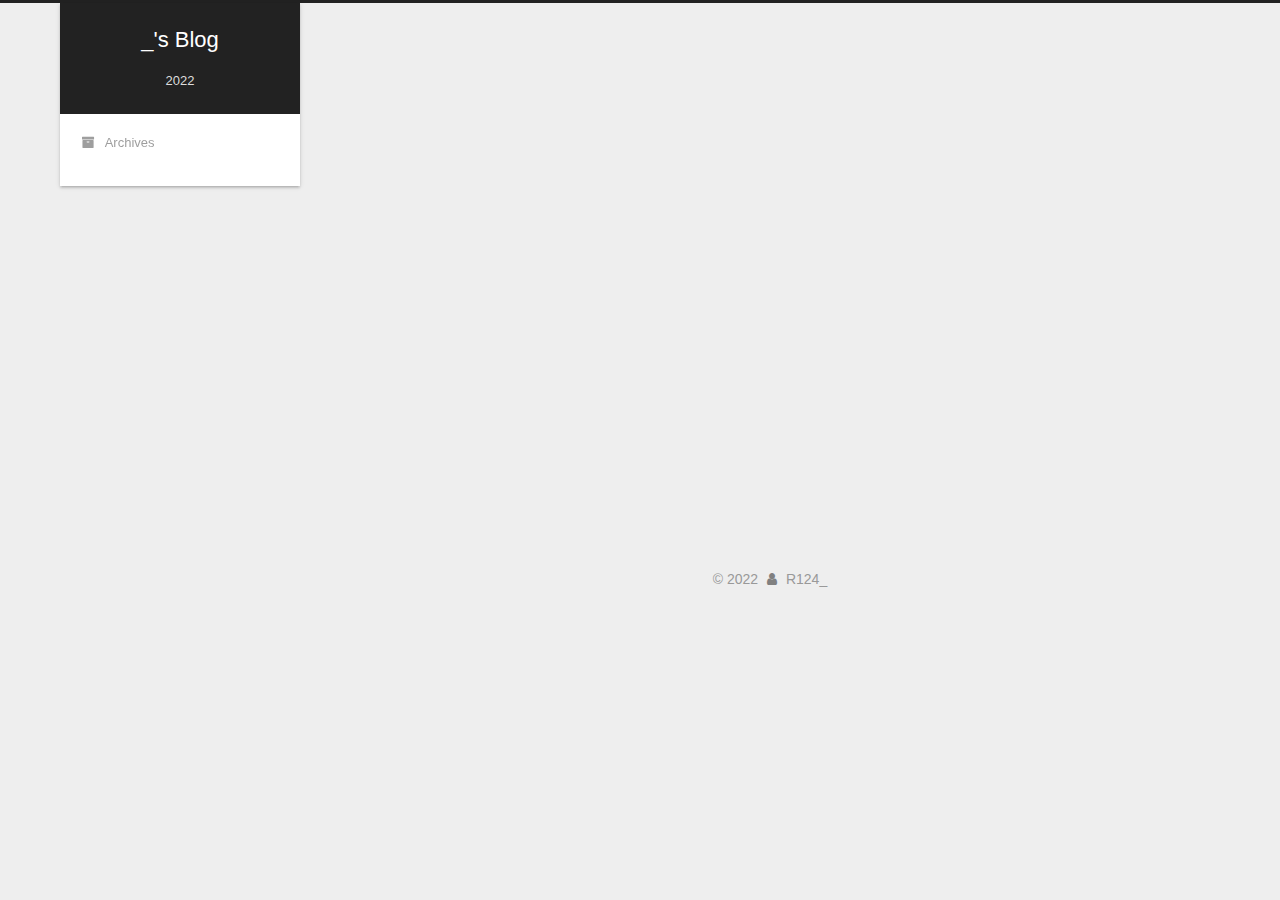
<file: 2022/09/17/my-works/index.html>
<!DOCTYPE html>
<html lang="en">
<head>
  <meta charset="UTF-8">
<meta name="viewport" content="width=device-width, initial-scale=1, maximum-scale=2">
<meta name="theme-color" content="#222">
<meta name="generator" content="Hexo 6.3.0">
  <link rel="apple-touch-icon" sizes="180x180" href="/images/apple-touch-icon-next.png">
  <link rel="icon" type="image/png" sizes="32x32" href="/images/favicon-32x32-next.png">
  <link rel="icon" type="image/png" sizes="16x16" href="/images/favicon-16x16-next.png">
  <link rel="mask-icon" href="/images/logo.svg" color="#222">

<link rel="stylesheet" href="/css/main.css">


<link rel="stylesheet" href="/lib/font-awesome/css/font-awesome.min.css">

<script id="hexo-configurations">
    var NexT = window.NexT || {};
    var CONFIG = {"hostname":"example.com","root":"/","scheme":"Gemini","version":"7.8.0","exturl":false,"sidebar":{"position":"left","display":"post","padding":18,"offset":12,"onmobile":false},"copycode":{"enable":false,"show_result":false,"style":null},"back2top":{"enable":true,"sidebar":false,"scrollpercent":false},"bookmark":{"enable":false,"color":"#222","save":"auto"},"fancybox":false,"mediumzoom":false,"lazyload":false,"pangu":false,"comments":{"style":"tabs","active":null,"storage":true,"lazyload":false,"nav":null},"algolia":{"hits":{"per_page":10},"labels":{"input_placeholder":"Search for Posts","hits_empty":"We didn't find any results for the search: ${query}","hits_stats":"${hits} results found in ${time} ms"}},"localsearch":{"enable":false,"trigger":"auto","top_n_per_article":1,"unescape":false,"preload":false},"motion":{"enable":true,"async":false,"transition":{"post_block":"fadeIn","post_header":"slideDownIn","post_body":"slideDownIn","coll_header":"slideLeftIn","sidebar":"slideUpIn"}},"path":"search.xml"};
  </script>

  <meta name="description" content="#Coming soon……">
<meta property="og:type" content="article">
<meta property="og:title" content="my works">
<meta property="og:url" content="http://example.com/2022/09/17/my-works/index.html">
<meta property="og:site_name" content="_&#39;s Blog">
<meta property="og:description" content="#Coming soon……">
<meta property="og:locale" content="en_US">
<meta property="article:published_time" content="2022-09-17T14:46:17.000Z">
<meta property="article:modified_time" content="2022-09-17T15:17:28.779Z">
<meta property="article:author" content="R124_">
<meta name="twitter:card" content="summary">

<link rel="canonical" href="http://example.com/2022/09/17/my-works/">


<script id="page-configurations">
  // https://hexo.io/docs/variables.html
  CONFIG.page = {
    sidebar: "",
    isHome : false,
    isPost : true,
    lang   : 'en'
  };
</script>

  <title>my works | _'s Blog</title>
  






  <noscript>
  <style>
  .use-motion .brand,
  .use-motion .menu-item,
  .sidebar-inner,
  .use-motion .post-block,
  .use-motion .pagination,
  .use-motion .comments,
  .use-motion .post-header,
  .use-motion .post-body,
  .use-motion .collection-header { opacity: initial; }

  .use-motion .site-title,
  .use-motion .site-subtitle {
    opacity: initial;
    top: initial;
  }

  .use-motion .logo-line-before i { left: initial; }
  .use-motion .logo-line-after i { right: initial; }
  </style>
</noscript>

</head>

<body itemscope itemtype="http://schema.org/WebPage">
  <div class="container use-motion">
    <div class="headband"></div>

    <header class="header" itemscope itemtype="http://schema.org/WPHeader">
      <div class="header-inner"><div class="site-brand-container">
  <div class="site-nav-toggle">
    <div class="toggle" aria-label="Toggle navigation bar">
      <span class="toggle-line toggle-line-first"></span>
      <span class="toggle-line toggle-line-middle"></span>
      <span class="toggle-line toggle-line-last"></span>
    </div>
  </div>

  <div class="site-meta">

    <a href="/" class="brand" rel="start">
      <span class="logo-line-before"><i></i></span>
      <h1 class="site-title">_'s Blog</h1>
      <span class="logo-line-after"><i></i></span>
    </a>
      <p class="site-subtitle" itemprop="description">2022</p>
  </div>

  <div class="site-nav-right">
    <div class="toggle popup-trigger">
    </div>
  </div>
</div>




<nav class="site-nav">
  <ul id="menu" class="menu">
        <li class="menu-item menu-item-archives">

    <a href="/archives/" rel="section"><i class="fa fa-fw fa-archive"></i>Archives</a>

  </li>
  </ul>
</nav>




</div>
    </header>

    
  <div class="back-to-top">
    <i class="fa fa-arrow-up"></i>
    <span>0%</span>
  </div>


    <main class="main">
      <div class="main-inner">
        <div class="content-wrap">
          

          <div class="content post posts-expand">
            

    
  
  
  <article itemscope itemtype="http://schema.org/Article" class="post-block" lang="en">
    <link itemprop="mainEntityOfPage" href="http://example.com/2022/09/17/my-works/">

    <span hidden itemprop="author" itemscope itemtype="http://schema.org/Person">
      <meta itemprop="image" content="/images/avatar.jpg">
      <meta itemprop="name" content="R124_">
      <meta itemprop="description" content="MUSIC&LIFE">
    </span>

    <span hidden itemprop="publisher" itemscope itemtype="http://schema.org/Organization">
      <meta itemprop="name" content="_'s Blog">
    </span>
      <header class="post-header">
        <h1 class="post-title" itemprop="name headline">
          my works
        </h1>

        <div class="post-meta">
            <span class="post-meta-item">
              <span class="post-meta-item-icon">
                <i class="fa fa-calendar-o"></i>
              </span>
              <span class="post-meta-item-text">Posted on</span>
              

              <time title="Created: 2022-09-17 22:46:17 / Modified: 23:17:28" itemprop="dateCreated datePublished" datetime="2022-09-17T22:46:17+08:00">2022-09-17</time>
            </span>

          

        </div>
      </header>

    
    
    
    <div class="post-body" itemprop="articleBody">

      
        <p>#Coming soon……</p>

    </div>

    
    
    

      <footer class="post-footer">

        


        
      </footer>
    
  </article>
  
  
  



          </div>
          

<script>
  window.addEventListener('tabs:register', () => {
    let { activeClass } = CONFIG.comments;
    if (CONFIG.comments.storage) {
      activeClass = localStorage.getItem('comments_active') || activeClass;
    }
    if (activeClass) {
      let activeTab = document.querySelector(`a[href="#comment-${activeClass}"]`);
      if (activeTab) {
        activeTab.click();
      }
    }
  });
  if (CONFIG.comments.storage) {
    window.addEventListener('tabs:click', event => {
      if (!event.target.matches('.tabs-comment .tab-content .tab-pane')) return;
      let commentClass = event.target.classList[1];
      localStorage.setItem('comments_active', commentClass);
    });
  }
</script>

        </div>
          
  
  <div class="toggle sidebar-toggle">
    <span class="toggle-line toggle-line-first"></span>
    <span class="toggle-line toggle-line-middle"></span>
    <span class="toggle-line toggle-line-last"></span>
  </div>

  <aside class="sidebar">
    <div class="sidebar-inner">

      <ul class="sidebar-nav motion-element">
        <li class="sidebar-nav-toc">
          Table of Contents
        </li>
        <li class="sidebar-nav-overview">
          Overview
        </li>
      </ul>

      <!--noindex-->
      <div class="post-toc-wrap sidebar-panel">
      </div>
      <!--/noindex-->

      <div class="site-overview-wrap sidebar-panel">
        <div class="site-author motion-element" itemprop="author" itemscope itemtype="http://schema.org/Person">
    <img class="site-author-image" itemprop="image" alt="R124_"
      src="/images/avatar.jpg">
  <p class="site-author-name" itemprop="name">R124_</p>
  <div class="site-description" itemprop="description">MUSIC&LIFE</div>
</div>
<div class="site-state-wrap motion-element">
  <nav class="site-state">
      <div class="site-state-item site-state-posts">
          <a href="/archives/">
        
          <span class="site-state-item-count">1</span>
          <span class="site-state-item-name">posts</span>
        </a>
      </div>
  </nav>
</div>
  <div class="links-of-author motion-element">
      <span class="links-of-author-item">
        <a href="https://github.com/txuhel-124" title="GitHub → https:&#x2F;&#x2F;github.com&#x2F;txuhel-124" rel="noopener" target="_blank"><i class="fa fa-fw fa-github"></i>GitHub</a>
      </span>
      <span class="links-of-author-item">
        <a href="mailto:xtrack@qq.com" title="E-Mail → mailto:xtrack@qq.com" rel="noopener" target="_blank"><i class="fa fa-fw fa-envelope"></i>E-Mail</a>
      </span>
      <span class="links-of-author-item">
        <a href="https://twitter.com/txuhel" title="Twitter → https:&#x2F;&#x2F;twitter.com&#x2F;txuhel" rel="noopener" target="_blank"><i class="fa fa-fw fa-twitter"></i>Twitter</a>
      </span>
  </div>



      </div>

    </div>
  </aside>
  <div id="sidebar-dimmer"></div>


      </div>
    </main>

    <footer class="footer">
      <div class="footer-inner">
        

        

<div class="copyright">
  
  &copy; 
  <span itemprop="copyrightYear">2022</span>
  <span class="with-love">
    <i class="fa fa-user"></i>
  </span>
  <span class="author" itemprop="copyrightHolder">R124_</span>
</div>

        








      </div>
    </footer>
  </div>

  
  <script src="/lib/anime.min.js"></script>
  <script src="/lib/velocity/velocity.min.js"></script>
  <script src="/lib/velocity/velocity.ui.min.js"></script>

<script src="/js/utils.js"></script>

<script src="/js/motion.js"></script>


<script src="/js/schemes/pisces.js"></script>


<script src="/js/next-boot.js"></script>




  















  

  

</body>
</html>
</file>
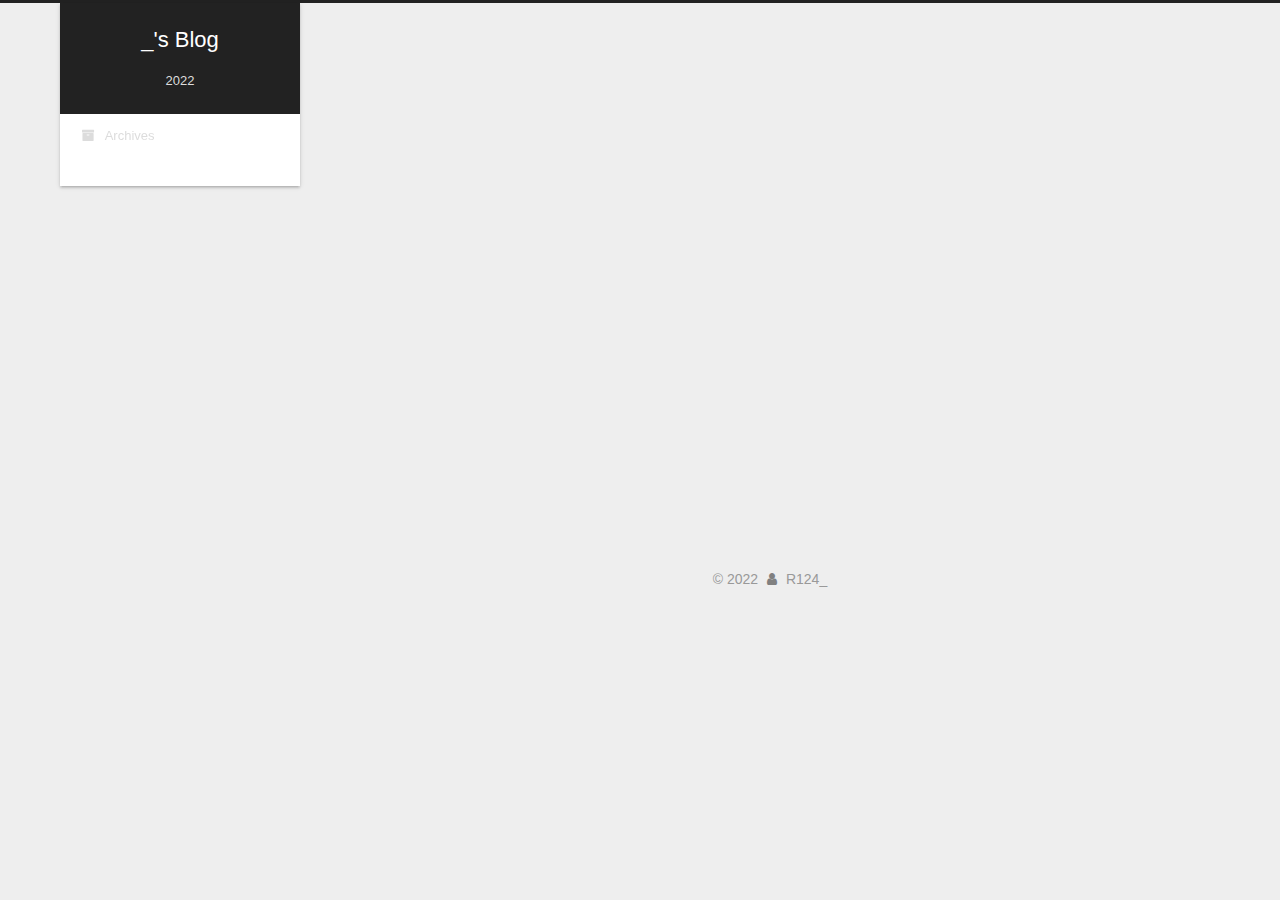
<file: categories/index-1.html>
<!DOCTYPE html>
<html lang="en">
<head>
  <meta charset="UTF-8">
<meta name="viewport" content="width=device-width, initial-scale=1, maximum-scale=2">
<meta name="theme-color" content="#222">
<meta name="generator" content="Hexo 6.3.0">
  <link rel="apple-touch-icon" sizes="180x180" href="/images/apple-touch-icon-next.png">
  <link rel="icon" type="image/png" sizes="32x32" href="/images/favicon-32x32-next.png">
  <link rel="icon" type="image/png" sizes="16x16" href="/images/favicon-16x16-next.png">
  <link rel="mask-icon" href="/images/logo.svg" color="#222">

<link rel="stylesheet" href="/css/main.css">


<link rel="stylesheet" href="/lib/font-awesome/css/font-awesome.min.css">

<script id="hexo-configurations">
    var NexT = window.NexT || {};
    var CONFIG = {"hostname":"example.com","root":"/","scheme":"Gemini","version":"7.8.0","exturl":false,"sidebar":{"position":"left","display":"post","padding":18,"offset":12,"onmobile":false},"copycode":{"enable":false,"show_result":false,"style":null},"back2top":{"enable":true,"sidebar":false,"scrollpercent":false},"bookmark":{"enable":false,"color":"#222","save":"auto"},"fancybox":false,"mediumzoom":false,"lazyload":false,"pangu":false,"comments":{"style":"tabs","active":null,"storage":true,"lazyload":false,"nav":null},"algolia":{"hits":{"per_page":10},"labels":{"input_placeholder":"Search for Posts","hits_empty":"We didn't find any results for the search: ${query}","hits_stats":"${hits} results found in ${time} ms"}},"localsearch":{"enable":false,"trigger":"auto","top_n_per_article":1,"unescape":false,"preload":false},"motion":{"enable":true,"async":false,"transition":{"post_block":"fadeIn","post_header":"slideDownIn","post_body":"slideDownIn","coll_header":"slideLeftIn","sidebar":"slideUpIn"}},"path":"search.xml"};
  </script>

  <meta name="description" content="MUSIC&amp;LIFE">
<meta property="og:type" content="website">
<meta property="og:title" content="categories">
<meta property="og:url" content="http://example.com/categories/index-1.html">
<meta property="og:site_name" content="_&#39;s Blog">
<meta property="og:description" content="MUSIC&amp;LIFE">
<meta property="og:locale" content="en_US">
<meta property="article:published_time" content="2022-09-12T10:50:10.000Z">
<meta property="article:modified_time" content="2022-09-12T10:50:10.786Z">
<meta property="article:author" content="R124_">
<meta name="twitter:card" content="summary">

<link rel="canonical" href="http://example.com/categories/index-1">


<script id="page-configurations">
  // https://hexo.io/docs/variables.html
  CONFIG.page = {
    sidebar: "",
    isHome : false,
    isPost : false,
    lang   : 'en'
  };
</script>

  <title>categories | _'s Blog
</title>
  






  <noscript>
  <style>
  .use-motion .brand,
  .use-motion .menu-item,
  .sidebar-inner,
  .use-motion .post-block,
  .use-motion .pagination,
  .use-motion .comments,
  .use-motion .post-header,
  .use-motion .post-body,
  .use-motion .collection-header { opacity: initial; }

  .use-motion .site-title,
  .use-motion .site-subtitle {
    opacity: initial;
    top: initial;
  }

  .use-motion .logo-line-before i { left: initial; }
  .use-motion .logo-line-after i { right: initial; }
  </style>
</noscript>

</head>

<body itemscope itemtype="http://schema.org/WebPage">
  <div class="container use-motion">
    <div class="headband"></div>

    <header class="header" itemscope itemtype="http://schema.org/WPHeader">
      <div class="header-inner"><div class="site-brand-container">
  <div class="site-nav-toggle">
    <div class="toggle" aria-label="Toggle navigation bar">
      <span class="toggle-line toggle-line-first"></span>
      <span class="toggle-line toggle-line-middle"></span>
      <span class="toggle-line toggle-line-last"></span>
    </div>
  </div>

  <div class="site-meta">

    <a href="/" class="brand" rel="start">
      <span class="logo-line-before"><i></i></span>
      <h1 class="site-title">_'s Blog</h1>
      <span class="logo-line-after"><i></i></span>
    </a>
      <p class="site-subtitle" itemprop="description">2022</p>
  </div>

  <div class="site-nav-right">
    <div class="toggle popup-trigger">
    </div>
  </div>
</div>




<nav class="site-nav">
  <ul id="menu" class="menu">
        <li class="menu-item menu-item-archives">

    <a href="/archives/" rel="section"><i class="fa fa-fw fa-archive"></i>Archives</a>

  </li>
  </ul>
</nav>




</div>
    </header>

    
  <div class="back-to-top">
    <i class="fa fa-arrow-up"></i>
    <span>0%</span>
  </div>


    <main class="main">
      <div class="main-inner">
        <div class="content-wrap">
          
  
  

          <div class="content page posts-expand">
            

    
    
    
    <div class="post-block" lang="en">
      <header class="post-header">

<h1 class="post-title" itemprop="name headline">categories
</h1>

<div class="post-meta">
  

</div>

</header>

      
      
      
      <div class="post-body">
          
      </div>
      
      
      
    </div>
    

    
    
    


          </div>
          

<script>
  window.addEventListener('tabs:register', () => {
    let { activeClass } = CONFIG.comments;
    if (CONFIG.comments.storage) {
      activeClass = localStorage.getItem('comments_active') || activeClass;
    }
    if (activeClass) {
      let activeTab = document.querySelector(`a[href="#comment-${activeClass}"]`);
      if (activeTab) {
        activeTab.click();
      }
    }
  });
  if (CONFIG.comments.storage) {
    window.addEventListener('tabs:click', event => {
      if (!event.target.matches('.tabs-comment .tab-content .tab-pane')) return;
      let commentClass = event.target.classList[1];
      localStorage.setItem('comments_active', commentClass);
    });
  }
</script>

        </div>
          
  
  <div class="toggle sidebar-toggle">
    <span class="toggle-line toggle-line-first"></span>
    <span class="toggle-line toggle-line-middle"></span>
    <span class="toggle-line toggle-line-last"></span>
  </div>

  <aside class="sidebar">
    <div class="sidebar-inner">

      <ul class="sidebar-nav motion-element">
        <li class="sidebar-nav-toc">
          Table of Contents
        </li>
        <li class="sidebar-nav-overview">
          Overview
        </li>
      </ul>

      <!--noindex-->
      <div class="post-toc-wrap sidebar-panel">
      </div>
      <!--/noindex-->

      <div class="site-overview-wrap sidebar-panel">
        <div class="site-author motion-element" itemprop="author" itemscope itemtype="http://schema.org/Person">
    <img class="site-author-image" itemprop="image" alt="R124_"
      src="/images/avatar.jpg">
  <p class="site-author-name" itemprop="name">R124_</p>
  <div class="site-description" itemprop="description">MUSIC&LIFE</div>
</div>
<div class="site-state-wrap motion-element">
  <nav class="site-state">
      <div class="site-state-item site-state-posts">
          <a href="/archives/">
        
          <span class="site-state-item-count">1</span>
          <span class="site-state-item-name">posts</span>
        </a>
      </div>
  </nav>
</div>
  <div class="links-of-author motion-element">
      <span class="links-of-author-item">
        <a href="https://github.com/txuhel-124" title="GitHub → https:&#x2F;&#x2F;github.com&#x2F;txuhel-124" rel="noopener" target="_blank"><i class="fa fa-fw fa-github"></i>GitHub</a>
      </span>
      <span class="links-of-author-item">
        <a href="mailto:xtrack@qq.com" title="E-Mail → mailto:xtrack@qq.com" rel="noopener" target="_blank"><i class="fa fa-fw fa-envelope"></i>E-Mail</a>
      </span>
      <span class="links-of-author-item">
        <a href="https://twitter.com/txuhel" title="Twitter → https:&#x2F;&#x2F;twitter.com&#x2F;txuhel" rel="noopener" target="_blank"><i class="fa fa-fw fa-twitter"></i>Twitter</a>
      </span>
  </div>



      </div>

    </div>
  </aside>
  <div id="sidebar-dimmer"></div>


      </div>
    </main>

    <footer class="footer">
      <div class="footer-inner">
        

        

<div class="copyright">
  
  &copy; 
  <span itemprop="copyrightYear">2022</span>
  <span class="with-love">
    <i class="fa fa-user"></i>
  </span>
  <span class="author" itemprop="copyrightHolder">R124_</span>
</div>

        








      </div>
    </footer>
  </div>

  
  <script src="/lib/anime.min.js"></script>
  <script src="/lib/velocity/velocity.min.js"></script>
  <script src="/lib/velocity/velocity.ui.min.js"></script>

<script src="/js/utils.js"></script>

<script src="/js/motion.js"></script>


<script src="/js/schemes/pisces.js"></script>


<script src="/js/next-boot.js"></script>




  















  

  

</body>
</html>
</file>
<file: css/main.css>
:root {
  --body-bg-color: #eee;
  --content-bg-color: #fff;
  --card-bg-color: #f5f5f5;
  --text-color: #555;
  --link-color: #555;
  --link-hover-color: #222;
  --brand-color: #fff;
  --brand-hover-color: #fff;
  --table-row-odd-bg-color: #f9f9f9;
  --table-row-hover-bg-color: #f5f5f5;
  --menu-item-bg-color: #f5f5f5;
  --btn-default-bg: #fff;
  --btn-default-color: #555;
  --btn-default-border-color: #555;
  --btn-default-hover-bg: #222;
  --btn-default-hover-color: #fff;
  --btn-default-hover-border-color: #222;
}
html {
  line-height: 1.15; /* 1 */
  -webkit-text-size-adjust: 100%; /* 2 */
}
body {
  margin: 0;
}
main {
  display: block;
}
h1 {
  font-size: 2em;
  margin: 0.67em 0;
}
hr {
  box-sizing: content-box; /* 1 */
  height: 0; /* 1 */
  overflow: visible; /* 2 */
}
pre {
  font-family: monospace, monospace; /* 1 */
  font-size: 1em; /* 2 */
}
a {
  background: transparent;
}
abbr[title] {
  border-bottom: none; /* 1 */
  text-decoration: underline; /* 2 */
  text-decoration: underline dotted; /* 2 */
}
b,
strong {
  font-weight: bolder;
}
code,
kbd,
samp {
  font-family: monospace, monospace; /* 1 */
  font-size: 1em; /* 2 */
}
small {
  font-size: 80%;
}
sub,
sup {
  font-size: 75%;
  line-height: 0;
  position: relative;
  vertical-align: baseline;
}
sub {
  bottom: -0.25em;
}
sup {
  top: -0.5em;
}
img {
  border-style: none;
}
button,
input,
optgroup,
select,
textarea {
  font-family: inherit; /* 1 */
  font-size: 100%; /* 1 */
  line-height: 1.15; /* 1 */
  margin: 0; /* 2 */
}
button,
input {
/* 1 */
  overflow: visible;
}
button,
select {
/* 1 */
  text-transform: none;
}
button,
[type='button'],
[type='reset'],
[type='submit'] {
  -webkit-appearance: button;
}
button::-moz-focus-inner,
[type='button']::-moz-focus-inner,
[type='reset']::-moz-focus-inner,
[type='submit']::-moz-focus-inner {
  border-style: none;
  padding: 0;
}
button:-moz-focusring,
[type='button']:-moz-focusring,
[type='reset']:-moz-focusring,
[type='submit']:-moz-focusring {
  outline: 1px dotted ButtonText;
}
fieldset {
  padding: 0.35em 0.75em 0.625em;
}
legend {
  box-sizing: border-box; /* 1 */
  color: inherit; /* 2 */
  display: table; /* 1 */
  max-width: 100%; /* 1 */
  padding: 0; /* 3 */
  white-space: normal; /* 1 */
}
progress {
  vertical-align: baseline;
}
textarea {
  overflow: auto;
}
[type='checkbox'],
[type='radio'] {
  box-sizing: border-box; /* 1 */
  padding: 0; /* 2 */
}
[type='number']::-webkit-inner-spin-button,
[type='number']::-webkit-outer-spin-button {
  height: auto;
}
[type='search'] {
  outline-offset: -2px; /* 2 */
  -webkit-appearance: textfield; /* 1 */
}
[type='search']::-webkit-search-decoration {
  -webkit-appearance: none;
}
::-webkit-file-upload-button {
  font: inherit; /* 2 */
  -webkit-appearance: button; /* 1 */
}
details {
  display: block;
}
summary {
  display: list-item;
}
template {
  display: none;
}
[hidden] {
  display: none;
}
::selection {
  background: #262a30;
  color: #eee;
}
html,
body {
  height: 100%;
}
body {
  background: var(--body-bg-color);
  color: var(--text-color);
  font-family: 'Lato', "PingFang SC", "Microsoft YaHei", sans-serif;
  font-size: 1em;
  line-height: 2;
}
@media (max-width: 991px) {
  body {
    padding-left: 0 !important;
    padding-right: 0 !important;
  }
}
h1,
h2,
h3,
h4,
h5,
h6 {
  font-family: 'Lato', "PingFang SC", "Microsoft YaHei", sans-serif;
  font-weight: bold;
  line-height: 1.5;
  margin: 20px 0 15px;
}
h1 {
  font-size: 1.5em;
}
h2 {
  font-size: 1.375em;
}
h3 {
  font-size: 1.25em;
}
h4 {
  font-size: 1.125em;
}
h5 {
  font-size: 1em;
}
h6 {
  font-size: 0.875em;
}
p {
  margin: 0 0 20px 0;
}
a,
span.exturl {
  border-bottom: 1px solid #999;
  color: var(--link-color);
  outline: 0;
  text-decoration: none;
  overflow-wrap: break-word;
  word-wrap: break-word;
  cursor: pointer;
}
a:hover,
span.exturl:hover {
  border-bottom-color: var(--link-hover-color);
  color: var(--link-hover-color);
}
iframe,
img,
video {
  display: block;
  margin-left: auto;
  margin-right: auto;
  max-width: 100%;
}
hr {
  background-image: repeating-linear-gradient(-45deg, #ddd, #ddd 4px, transparent 4px, transparent 8px);
  border: 0;
  height: 3px;
  margin: 40px 0;
}
blockquote {
  border-left: 4px solid #ddd;
  color: #666;
  margin: 0;
  padding: 0 15px;
}
blockquote cite::before {
  content: '-';
  padding: 0 5px;
}
dt {
  font-weight: bold;
}
dd {
  margin: 0;
  padding: 0;
}
kbd {
  background-color: #f5f5f5;
  background-image: linear-gradient(#eee, #fff, #eee);
  border: 1px solid #ccc;
  border-radius: 0.2em;
  box-shadow: 0.1em 0.1em 0.2em rgba(0,0,0,0.1);
  color: #555;
  font-family: inherit;
  padding: 0.1em 0.3em;
  white-space: nowrap;
}
.table-container {
  overflow: auto;
}
table {
  border-collapse: collapse;
  border-spacing: 0;
  font-size: 0.875em;
  margin: 0 0 20px 0;
  width: 100%;
}
tbody tr:nth-of-type(odd) {
  background: var(--table-row-odd-bg-color);
}
tbody tr:hover {
  background: var(--table-row-hover-bg-color);
}
caption,
th,
td {
  font-weight: normal;
  padding: 8px;
  text-align: left;
  vertical-align: middle;
}
th,
td {
  border: 1px solid #ddd;
  border-bottom: 3px solid #ddd;
}
th {
  font-weight: 700;
  padding-bottom: 10px;
}
td {
  border-bottom-width: 1px;
}
.btn {
  background: var(--btn-default-bg);
  border: 2px solid var(--btn-default-border-color);
  border-radius: 2px;
  color: var(--btn-default-color);
  display: inline-block;
  font-size: 0.875em;
  line-height: 2;
  padding: 0 20px;
  text-decoration: none;
  transition-property: background-color;
  transition-delay: 0s;
  transition-duration: 0.2s;
  transition-timing-function: ease-in-out;
}
.btn:hover {
  background: var(--btn-default-hover-bg);
  border-color: var(--btn-default-hover-border-color);
  color: var(--btn-default-hover-color);
}
.btn + .btn {
  margin: 0 0 8px 8px;
}
.btn .fa-fw {
  text-align: left;
  width: 1.285714285714286em;
}
.toggle {
  line-height: 0;
}
.toggle .toggle-line {
  background: #fff;
  display: inline-block;
  height: 2px;
  left: 0;
  position: relative;
  top: 0;
  transition: all 0.4s;
  vertical-align: top;
  width: 100%;
}
.toggle .toggle-line:not(:first-child) {
  margin-top: 3px;
}
.toggle.toggle-arrow .toggle-line-first {
  left: 50%;
  top: 2px;
  transform: rotate(45deg);
  width: 50%;
}
.toggle.toggle-arrow .toggle-line-middle {
  left: 2px;
  width: 90%;
}
.toggle.toggle-arrow .toggle-line-last {
  left: 50%;
  top: -2px;
  transform: rotate(-45deg);
  width: 50%;
}
.toggle.toggle-close .toggle-line-first {
  transform: rotate(-45deg);
  top: 5px;
}
.toggle.toggle-close .toggle-line-middle {
  opacity: 0;
}
.toggle.toggle-close .toggle-line-last {
  transform: rotate(45deg);
  top: -5px;
}
.highlight,
pre {
  background: #f7f7f7;
  color: #4d4d4c;
  line-height: 1.6;
  margin: 0 auto 20px;
}
pre,
code {
  font-family: consolas, Menlo, monospace, "PingFang SC", "Microsoft YaHei";
}
code {
  background: #eee;
  border-radius: 3px;
  color: #555;
  padding: 2px 4px;
  overflow-wrap: break-word;
  word-wrap: break-word;
}
.highlight *::selection {
  background: #d6d6d6;
}
.highlight pre {
  border: 0;
  margin: 0;
  padding: 10px 0;
}
.highlight table {
  border: 0;
  margin: 0;
  width: auto;
}
.highlight td {
  border: 0;
  padding: 0;
}
.highlight figcaption {
  background: #eff2f3;
  color: #4d4d4c;
  display: flex;
  font-size: 0.875em;
  justify-content: space-between;
  line-height: 1.2;
  padding: 0.5em;
}
.highlight figcaption a {
  color: #4d4d4c;
}
.highlight figcaption a:hover {
  border-bottom-color: #4d4d4c;
}
.highlight .gutter {
  -moz-user-select: none;
  -ms-user-select: none;
  -webkit-user-select: none;
  user-select: none;
}
.highlight .gutter pre {
  background: #eff2f3;
  color: #869194;
  padding-left: 10px;
  padding-right: 10px;
  text-align: right;
}
.highlight .code pre {
  background: #f7f7f7;
  padding-left: 10px;
  width: 100%;
}
.gist table {
  width: auto;
}
.gist table td {
  border: 0;
}
pre {
  overflow: auto;
  padding: 10px;
}
pre code {
  background: none;
  color: #4d4d4c;
  font-size: 0.875em;
  padding: 0;
  text-shadow: none;
}
pre .deletion {
  background: #fdd;
}
pre .addition {
  background: #dfd;
}
pre .meta {
  color: #eab700;
  -moz-user-select: none;
  -ms-user-select: none;
  -webkit-user-select: none;
  user-select: none;
}
pre .comment {
  color: #8e908c;
}
pre .variable,
pre .attribute,
pre .tag,
pre .name,
pre .regexp,
pre .ruby .constant,
pre .xml .tag .title,
pre .xml .pi,
pre .xml .doctype,
pre .html .doctype,
pre .css .id,
pre .css .class,
pre .css .pseudo {
  color: #c82829;
}
pre .number,
pre .preprocessor,
pre .built_in,
pre .builtin-name,
pre .literal,
pre .params,
pre .constant,
pre .command {
  color: #f5871f;
}
pre .ruby .class .title,
pre .css .rules .attribute,
pre .string,
pre .symbol,
pre .value,
pre .inheritance,
pre .header,
pre .ruby .symbol,
pre .xml .cdata,
pre .special,
pre .formula {
  color: #718c00;
}
pre .title,
pre .css .hexcolor {
  color: #3e999f;
}
pre .function,
pre .python .decorator,
pre .python .title,
pre .ruby .function .title,
pre .ruby .title .keyword,
pre .perl .sub,
pre .javascript .title,
pre .coffeescript .title {
  color: #4271ae;
}
pre .keyword,
pre .javascript .function {
  color: #8959a8;
}
.blockquote-center {
  border-left: none;
  margin: 40px 0;
  padding: 0;
  position: relative;
  text-align: center;
}
.blockquote-center::before,
.blockquote-center::after {
  background-repeat: no-repeat;
  background-size: 22px 22px;
  content: ' ';
  display: block;
  height: 24px;
  opacity: 0.2;
  position: absolute;
  width: 100%;
}
.blockquote-center::before {
  background-image: url("../images/quote-l.svg");
  background-position: 0 -6px;
  border-top: 1px solid #ccc;
  top: -20px;
}
.blockquote-center::after {
  background-image: url("../images/quote-r.svg");
  background-position: 100% 8px;
  border-bottom: 1px solid #ccc;
  bottom: -20px;
}
.blockquote-center p,
.blockquote-center div {
  text-align: center;
}
.post-body .group-picture img {
  margin: 0 auto;
  padding: 0 3px;
}
.group-picture-row {
  margin-bottom: 6px;
  overflow: hidden;
}
.group-picture-column {
  float: left;
  margin-bottom: 10px;
}
.post-body .label {
  color: #555;
  display: inline;
  padding: 0 2px;
}
.post-body .label.default {
  background: #f0f0f0;
}
.post-body .label.primary {
  background: #efe6f7;
}
.post-body .label.info {
  background: #e5f2f8;
}
.post-body .label.success {
  background: #e7f4e9;
}
.post-body .label.warning {
  background: #fcf6e1;
}
.post-body .label.danger {
  background: #fae8eb;
}
.post-body .tabs {
  margin-bottom: 20px;
}
.post-body .tabs,
.tabs-comment {
  display: block;
  padding-top: 10px;
  position: relative;
}
.post-body .tabs ul.nav-tabs,
.tabs-comment ul.nav-tabs {
  display: flex;
  flex-wrap: wrap;
  margin: 0;
  margin-bottom: -1px;
  padding: 0;
}
@media (max-width: 413px) {
  .post-body .tabs ul.nav-tabs,
  .tabs-comment ul.nav-tabs {
    display: block;
    margin-bottom: 5px;
  }
}
.post-body .tabs ul.nav-tabs li.tab,
.tabs-comment ul.nav-tabs li.tab {
  border-bottom: 1px solid #ddd;
  border-left: 1px solid transparent;
  border-right: 1px solid transparent;
  border-top: 3px solid transparent;
  flex-grow: 1;
  list-style-type: none;
  border-radius: 0 0 0 0;
}
@media (max-width: 413px) {
  .post-body .tabs ul.nav-tabs li.tab,
  .tabs-comment ul.nav-tabs li.tab {
    border-bottom: 1px solid transparent;
    border-left: 3px solid transparent;
    border-right: 1px solid transparent;
    border-top: 1px solid transparent;
  }
}
@media (max-width: 413px) {
  .post-body .tabs ul.nav-tabs li.tab,
  .tabs-comment ul.nav-tabs li.tab {
    border-radius: 0;
  }
}
.post-body .tabs ul.nav-tabs li.tab a,
.tabs-comment ul.nav-tabs li.tab a {
  border-bottom: initial;
  display: block;
  line-height: 1.8;
  outline: 0;
  padding: 0.25em 0.75em;
  text-align: center;
  transition-delay: 0s;
  transition-duration: 0.2s;
  transition-timing-function: ease-out;
}
.post-body .tabs ul.nav-tabs li.tab a i,
.tabs-comment ul.nav-tabs li.tab a i {
  width: 1.285714285714286em;
}
.post-body .tabs ul.nav-tabs li.tab.active,
.tabs-comment ul.nav-tabs li.tab.active {
  border-bottom: 1px solid transparent;
  border-left: 1px solid #ddd;
  border-right: 1px solid #ddd;
  border-top: 3px solid #fc6423;
}
@media (max-width: 413px) {
  .post-body .tabs ul.nav-tabs li.tab.active,
  .tabs-comment ul.nav-tabs li.tab.active {
    border-bottom: 1px solid #ddd;
    border-left: 3px solid #fc6423;
    border-right: 1px solid #ddd;
    border-top: 1px solid #ddd;
  }
}
.post-body .tabs ul.nav-tabs li.tab.active a,
.tabs-comment ul.nav-tabs li.tab.active a {
  color: var(--link-color);
  cursor: default;
}
.post-body .tabs .tab-content .tab-pane,
.tabs-comment .tab-content .tab-pane {
  border: 1px solid #ddd;
  border-top: 0;
  padding: 20px 20px 0 20px;
  border-radius: 0;
}
.post-body .tabs .tab-content .tab-pane:not(.active),
.tabs-comment .tab-content .tab-pane:not(.active) {
  display: none;
}
.post-body .tabs .tab-content .tab-pane.active,
.tabs-comment .tab-content .tab-pane.active {
  display: block;
}
.post-body .tabs .tab-content .tab-pane.active:nth-of-type(1),
.tabs-comment .tab-content .tab-pane.active:nth-of-type(1) {
  border-radius: 0 0 0 0;
}
@media (max-width: 413px) {
  .post-body .tabs .tab-content .tab-pane.active:nth-of-type(1),
  .tabs-comment .tab-content .tab-pane.active:nth-of-type(1) {
    border-radius: 0;
  }
}
.post-body .note {
  border-radius: 3px;
  margin-bottom: 20px;
  padding: 1em;
  position: relative;
  border: 1px solid #eee;
  border-left-width: 5px;
}
.post-body .note h2,
.post-body .note h3,
.post-body .note h4,
.post-body .note h5,
.post-body .note h6 {
  margin-top: 0;
  border-bottom: initial;
  margin-bottom: 0;
  padding-top: 0;
}
.post-body .note p:first-child,
.post-body .note ul:first-child,
.post-body .note ol:first-child,
.post-body .note table:first-child,
.post-body .note pre:first-child,
.post-body .note blockquote:first-child,
.post-body .note img:first-child {
  margin-top: 0;
}
.post-body .note p:last-child,
.post-body .note ul:last-child,
.post-body .note ol:last-child,
.post-body .note table:last-child,
.post-body .note pre:last-child,
.post-body .note blockquote:last-child,
.post-body .note img:last-child {
  margin-bottom: 0;
}
.post-body .note.default {
  border-left-color: #777;
}
.post-body .note.default h2,
.post-body .note.default h3,
.post-body .note.default h4,
.post-body .note.default h5,
.post-body .note.default h6 {
  color: #777;
}
.post-body .note.primary {
  border-left-color: #6f42c1;
}
.post-body .note.primary h2,
.post-body .note.primary h3,
.post-body .note.primary h4,
.post-body .note.primary h5,
.post-body .note.primary h6 {
  color: #6f42c1;
}
.post-body .note.info {
  border-left-color: #428bca;
}
.post-body .note.info h2,
.post-body .note.info h3,
.post-body .note.info h4,
.post-body .note.info h5,
.post-body .note.info h6 {
  color: #428bca;
}
.post-body .note.success {
  border-left-color: #5cb85c;
}
.post-body .note.success h2,
.post-body .note.success h3,
.post-body .note.success h4,
.post-body .note.success h5,
.post-body .note.success h6 {
  color: #5cb85c;
}
.post-body .note.warning {
  border-left-color: #f0ad4e;
}
.post-body .note.warning h2,
.post-body .note.warning h3,
.post-body .note.warning h4,
.post-body .note.warning h5,
.post-body .note.warning h6 {
  color: #f0ad4e;
}
.post-body .note.danger {
  border-left-color: #d9534f;
}
.post-body .note.danger h2,
.post-body .note.danger h3,
.post-body .note.danger h4,
.post-body .note.danger h5,
.post-body .note.danger h6 {
  color: #d9534f;
}
.pagination .prev,
.pagination .next,
.pagination .page-number,
.pagination .space {
  display: inline-block;
  margin: 0 10px;
  padding: 0 11px;
  position: relative;
  top: -1px;
}
@media (max-width: 767px) {
  .pagination .prev,
  .pagination .next,
  .pagination .page-number,
  .pagination .space {
    margin: 0 5px;
  }
}
.pagination {
  border-top: 1px solid #eee;
  margin: 120px 0 0;
  text-align: center;
}
.pagination .prev,
.pagination .next,
.pagination .page-number {
  border-bottom: 0;
  border-top: 1px solid #eee;
  transition-property: border-color;
  transition-delay: 0s;
  transition-duration: 0.2s;
  transition-timing-function: ease-in-out;
}
.pagination .prev:hover,
.pagination .next:hover,
.pagination .page-number:hover {
  border-top-color: #222;
}
.pagination .space {
  margin: 0;
  padding: 0;
}
.pagination .prev {
  margin-left: 0;
}
.pagination .next {
  margin-right: 0;
}
.pagination .page-number.current {
  background: #ccc;
  border-top-color: #ccc;
  color: #fff;
}
@media (max-width: 767px) {
  .pagination {
    border-top: none;
  }
  .pagination .prev,
  .pagination .next,
  .pagination .page-number {
    border-bottom: 1px solid #eee;
    border-top: 0;
    margin-bottom: 10px;
    padding: 0 10px;
  }
  .pagination .prev:hover,
  .pagination .next:hover,
  .pagination .page-number:hover {
    border-bottom-color: #222;
  }
}
.comments {
  margin-top: 60px;
  overflow: hidden;
}
.comment-button-group {
  display: flex;
  flex-wrap: wrap-reverse;
  justify-content: center;
  margin: 1em 0;
}
.comment-button-group .comment-button {
  margin: 0.1em 0.2em;
}
.comment-button-group .comment-button.active {
  background: var(--btn-default-hover-bg);
  border-color: var(--btn-default-hover-border-color);
  color: var(--btn-default-hover-color);
}
.comment-position {
  display: none;
}
.comment-position.active {
  display: block;
}
.tabs-comment {
  background: var(--content-bg-color);
  margin-top: 4em;
  padding-top: 0;
}
.tabs-comment .comments {
  border: 0;
  box-shadow: none;
  margin-top: 0;
  padding-top: 0;
}
.container {
  min-height: 100%;
  position: relative;
}
.main-inner {
  margin: 0 auto;
  width: calc(100% - 20px);
}
@media (min-width: 1200px) {
  .main-inner {
    width: 1160px;
  }
}
@media (min-width: 1600px) {
  .main-inner {
    width: 73%;
  }
}
@media (max-width: 767px) {
  .content-wrap {
    padding: 0 20px;
  }
}
.header {
  background: transparent;
}
.header-inner {
  margin: 0 auto;
  width: calc(100% - 20px);
}
@media (min-width: 1200px) {
  .header-inner {
    width: 1160px;
  }
}
@media (min-width: 1600px) {
  .header-inner {
    width: 73%;
  }
}
.site-brand-container {
  display: flex;
  flex-shrink: 0;
  padding: 0 10px;
}
.headband {
  background: #222;
  height: 3px;
}
.site-meta {
  flex-grow: 1;
  text-align: center;
}
@media (max-width: 767px) {
  .site-meta {
    text-align: center;
  }
}
.brand {
  border-bottom: none;
  color: var(--brand-color);
  display: inline-block;
  line-height: 1.375em;
  padding: 0 40px;
  position: relative;
}
.brand:hover {
  color: var(--brand-hover-color);
}
.site-title {
  font-family: 'Lato', "PingFang SC", "Microsoft YaHei", sans-serif;
  font-size: 1.375em;
  font-weight: normal;
  margin: 0;
}
.site-subtitle {
  color: #ddd;
  font-size: 0.8125em;
  margin: 10px 0;
}
.use-motion .brand {
  opacity: 0;
}
.use-motion .site-title,
.use-motion .site-subtitle,
.use-motion .custom-logo-image {
  opacity: 0;
  position: relative;
  top: -10px;
}
.site-nav-toggle,
.site-nav-right {
  display: none;
}
@media (max-width: 767px) {
  .site-nav-toggle,
  .site-nav-right {
    display: flex;
    flex-direction: column;
    justify-content: center;
  }
}
.site-nav-toggle .toggle,
.site-nav-right .toggle {
  color: var(--text-color);
  padding: 10px;
  width: 22px;
}
.site-nav-toggle .toggle .toggle-line,
.site-nav-right .toggle .toggle-line {
  background: var(--text-color);
  border-radius: 1px;
}
.site-nav {
  display: block;
}
@media (max-width: 767px) {
  .site-nav {
    clear: both;
    display: none;
  }
}
.site-nav.site-nav-on {
  display: block;
}
.menu {
  margin-top: 20px;
  padding-left: 0;
  text-align: center;
}
.menu-item {
  display: inline-block;
  list-style: none;
  margin: 0 10px;
}
@media (max-width: 767px) {
  .menu-item {
    display: block;
    margin-top: 10px;
  }
  .menu-item.menu-item-search {
    display: none;
  }
}
.menu-item a,
.menu-item span.exturl {
  border-bottom: 0;
  display: block;
  font-size: 0.8125em;
  transition-property: border-color;
  transition-delay: 0s;
  transition-duration: 0.2s;
  transition-timing-function: ease-in-out;
}
@media (hover: none) {
  .menu-item a:hover,
  .menu-item span.exturl:hover {
    border-bottom-color: transparent !important;
  }
}
.menu-item .fa {
  margin-right: 8px;
}
.menu-item .badge {
  display: inline-block;
  font-weight: bold;
  line-height: 1;
  margin-left: 0.35em;
  margin-top: 0.35em;
  text-align: center;
  white-space: nowrap;
}
@media (max-width: 767px) {
  .menu-item .badge {
    float: right;
    margin-left: 0;
  }
}
.menu-item-active a,
.menu .menu-item a:hover,
.menu .menu-item span.exturl:hover {
  background: var(--menu-item-bg-color);
}
.use-motion .menu-item {
  opacity: 0;
}
.sidebar {
  background: #222;
  bottom: 0;
  box-shadow: inset 0 2px 6px #000;
  position: fixed;
  top: 0;
}
@media (max-width: 991px) {
  .sidebar {
    display: none;
  }
}
.sidebar-inner {
  color: #999;
  padding: 18px 10px;
  text-align: center;
}
.cc-license {
  margin-top: 10px;
  text-align: center;
}
.cc-license .cc-opacity {
  border-bottom: none;
  opacity: 0.7;
}
.cc-license .cc-opacity:hover {
  opacity: 0.9;
}
.cc-license img {
  display: inline-block;
}
.site-author-image {
  border: 1px solid #eee;
  display: block;
  margin: 0 auto;
  max-width: 120px;
  padding: 2px;
}
.site-author-name {
  color: var(--text-color);
  font-weight: 600;
  margin: 0;
  text-align: center;
}
.site-description {
  color: #999;
  font-size: 0.8125em;
  margin-top: 0;
  text-align: center;
}
.links-of-author {
  margin-top: 15px;
}
.links-of-author a,
.links-of-author span.exturl {
  border-bottom-color: #555;
  display: inline-block;
  font-size: 0.8125em;
  margin-bottom: 10px;
  margin-right: 10px;
  vertical-align: middle;
}
.links-of-author a::before,
.links-of-author span.exturl::before {
  background: #3be2dd;
  border-radius: 50%;
  content: ' ';
  display: inline-block;
  height: 4px;
  margin-right: 3px;
  vertical-align: middle;
  width: 4px;
}
.sidebar-button {
  margin-top: 15px;
}
.sidebar-button a {
  border: 1px solid #fc6423;
  border-radius: 4px;
  color: #fc6423;
  display: inline-block;
  padding: 0 15px;
}
.sidebar-button a .fa {
  margin-right: 5px;
}
.sidebar-button a:hover {
  background: #fc6423;
  border: 1px solid #fc6423;
  color: #fff;
}
.sidebar-button a:hover .fa {
  color: #fff;
}
.links-of-blogroll {
  font-size: 0.8125em;
  margin-top: 10px;
}
.links-of-blogroll-title {
  font-size: 0.875em;
  font-weight: 600;
  margin-top: 0;
}
.links-of-blogroll-list {
  list-style: none;
  margin: 0;
  padding: 0;
}
#sidebar-dimmer {
  display: none;
}
@media (max-width: 767px) {
  #sidebar-dimmer {
    background: #000;
    display: block;
    height: 100%;
    left: 100%;
    opacity: 0;
    position: fixed;
    top: 0;
    width: 100%;
    z-index: 1100;
  }
  .sidebar-active + #sidebar-dimmer {
    opacity: 0.7;
    transform: translateX(-100%);
    transition: opacity 0.5s;
  }
}
.sidebar-nav {
  margin: 0;
  padding-bottom: 20px;
  padding-left: 0;
}
.sidebar-nav li {
  border-bottom: 1px solid transparent;
  color: #555;
  cursor: pointer;
  display: inline-block;
  font-size: 0.875em;
}
.sidebar-nav li.sidebar-nav-overview {
  margin-left: 10px;
}
.sidebar-nav li:hover {
  color: #fc6423;
}
.sidebar-nav .sidebar-nav-active {
  border-bottom-color: #fc6423;
  color: #fc6423;
}
.sidebar-nav .sidebar-nav-active:hover {
  color: #fc6423;
}
.sidebar-panel {
  display: none;
  overflow-x: hidden;
  overflow-y: auto;
}
.sidebar-panel-active {
  display: block;
}
.sidebar-toggle {
  background: #222;
  bottom: 45px;
  cursor: pointer;
  height: 14px;
  left: 30px;
  padding: 5px;
  position: fixed;
  width: 14px;
  z-index: 1300;
}
@media (max-width: 991px) {
  .sidebar-toggle {
    left: 20px;
    opacity: 0.8;
    display: none;
  }
}
.sidebar-toggle:hover .toggle-line {
  background: #fc6423;
}
.post-toc {
  font-size: 0.875em;
}
.post-toc ol {
  list-style: none;
  margin: 0;
  padding: 0 2px 5px 10px;
  text-align: left;
}
.post-toc ol > ol {
  padding-left: 0;
}
.post-toc ol a {
  transition-property: all;
  transition-delay: 0s;
  transition-duration: 0.2s;
  transition-timing-function: ease-in-out;
}
.post-toc .nav-item {
  line-height: 1.8;
  overflow: hidden;
  text-overflow: ellipsis;
  white-space: nowrap;
}
.post-toc .nav .nav-child {
  display: none;
}
.post-toc .nav .active > .nav-child {
  display: block;
}
.post-toc .nav .active-current > .nav-child {
  display: block;
}
.post-toc .nav .active-current > .nav-child > .nav-item {
  display: block;
}
.post-toc .nav .active > a {
  border-bottom-color: #fc6423;
  color: #fc6423;
}
.post-toc .nav .active-current > a {
  color: #fc6423;
}
.post-toc .nav .active-current > a:hover {
  color: #fc6423;
}
.site-state {
  display: flex;
  justify-content: center;
  line-height: 1.4;
  margin-top: 10px;
  overflow: hidden;
  text-align: center;
  white-space: nowrap;
}
.site-state-item {
  padding: 0 15px;
}
.site-state-item:not(:first-child) {
  border-left: 1px solid #eee;
}
.site-state-item a {
  border-bottom: none;
}
.site-state-item-count {
  display: block;
  font-size: 1em;
  font-weight: 600;
  text-align: center;
}
.site-state-item-name {
  color: #999;
  font-size: 0.8125em;
}
.footer {
  color: #999;
  font-size: 0.875em;
  padding: 20px 0;
}
.footer.footer-fixed {
  bottom: 0;
  left: 0;
  position: absolute;
  right: 0;
}
.footer-inner {
  box-sizing: border-box;
  margin: 0 auto;
  text-align: center;
  width: calc(100% - 20px);
}
@media (min-width: 1200px) {
  .footer-inner {
    width: 1160px;
  }
}
@media (min-width: 1600px) {
  .footer-inner {
    width: 73%;
  }
}
.languages {
  display: inline-block;
  font-size: 1.125em;
  position: relative;
}
.languages .lang-select-label span {
  margin: 0 0.5em;
}
.languages .lang-select {
  height: 100%;
  left: 0;
  opacity: 0;
  position: absolute;
  top: 0;
  width: 100%;
}
.with-love {
  color: #808080;
  display: inline-block;
  margin: 0 5px;
}
.powered-by,
.theme-info {
  display: inline-block;
}
@-moz-keyframes iconAnimate {
  0%, 100% {
    transform: scale(1);
  }
  10%, 30% {
    transform: scale(0.9);
  }
  20%, 40%, 60%, 80% {
    transform: scale(1.1);
  }
  50%, 70% {
    transform: scale(1.1);
  }
}
@-webkit-keyframes iconAnimate {
  0%, 100% {
    transform: scale(1);
  }
  10%, 30% {
    transform: scale(0.9);
  }
  20%, 40%, 60%, 80% {
    transform: scale(1.1);
  }
  50%, 70% {
    transform: scale(1.1);
  }
}
@-o-keyframes iconAnimate {
  0%, 100% {
    transform: scale(1);
  }
  10%, 30% {
    transform: scale(0.9);
  }
  20%, 40%, 60%, 80% {
    transform: scale(1.1);
  }
  50%, 70% {
    transform: scale(1.1);
  }
}
@keyframes iconAnimate {
  0%, 100% {
    transform: scale(1);
  }
  10%, 30% {
    transform: scale(0.9);
  }
  20%, 40%, 60%, 80% {
    transform: scale(1.1);
  }
  50%, 70% {
    transform: scale(1.1);
  }
}
.back-to-top {
  font-size: 12px;
  text-align: center;
  transition-delay: 0s;
  transition-duration: 0.2s;
  transition-timing-function: ease-in-out;
}
.back-to-top {
  background: #222;
  bottom: -100px;
  box-sizing: border-box;
  color: #fff;
  cursor: pointer;
  left: 30px;
  opacity: 0.6;
  padding: 0 6px;
  position: fixed;
  transition-property: bottom;
  z-index: 1300;
  width: 24px;
}
.back-to-top span {
  display: none;
}
.back-to-top:hover {
  color: #fc6423;
}
.back-to-top.back-to-top-on {
  bottom: 30px;
}
@media (max-width: 991px) {
  .back-to-top {
    left: 20px;
    opacity: 0.8;
  }
}
.post-body {
  font-family: 'Lato', "PingFang SC", "Microsoft YaHei", sans-serif;
  overflow-wrap: break-word;
  word-wrap: break-word;
}
@media (min-width: 1200px) {
  .post-body {
    font-size: 1.125em;
  }
}
.post-body .exturl .fa {
  font-size: 0.875em;
  margin-left: 4px;
}
.post-body .image-caption,
.post-body .figure .caption {
  color: #999;
  font-size: 0.875em;
  font-weight: bold;
  line-height: 1;
  margin: -20px auto 15px;
  text-align: center;
}
.post-sticky-flag {
  display: inline-block;
  transform: rotate(30deg);
}
.post-button {
  margin-top: 40px;
  text-align: center;
}
.use-motion .post-block,
.use-motion .pagination,
.use-motion .comments {
  opacity: 0;
}
.use-motion .post-header {
  opacity: 0;
}
.use-motion .post-body {
  opacity: 0;
}
.use-motion .collection-header {
  opacity: 0;
}
.posts-collapse {
  margin-left: 35px;
  position: relative;
}
@media (max-width: 767px) {
  .posts-collapse {
    margin-left: 0px;
    margin-right: 0px;
  }
}
.posts-collapse .collection-title {
  font-size: 1.125em;
  position: relative;
}
.posts-collapse .collection-title::before {
  background: #999;
  border: 1px solid #fff;
  border-radius: 50%;
  content: ' ';
  height: 10px;
  left: 0;
  margin-left: -6px;
  margin-top: -4px;
  position: absolute;
  top: 50%;
  width: 10px;
}
.posts-collapse .collection-year {
  font-size: 1.5em;
  font-weight: bold;
  margin: 60px 0;
  position: relative;
}
.posts-collapse .collection-year::before {
  background: #bbb;
  border-radius: 50%;
  content: ' ';
  height: 8px;
  left: 0;
  margin-left: -4px;
  margin-top: -4px;
  position: absolute;
  top: 50%;
  width: 8px;
}
.posts-collapse .collection-header {
  display: block;
  margin: 0 0 0 20px;
}
.posts-collapse .collection-header small {
  color: #bbb;
  margin-left: 5px;
}
.posts-collapse .post-header {
  border-bottom: 1px dashed #ccc;
  margin: 30px 0;
  padding-left: 15px;
  position: relative;
  transition-property: border;
  transition-delay: 0s;
  transition-duration: 0.2s;
  transition-timing-function: ease-in-out;
}
.posts-collapse .post-header::before {
  background: #bbb;
  border: 1px solid #fff;
  border-radius: 50%;
  content: ' ';
  height: 6px;
  left: 0;
  margin-left: -4px;
  position: absolute;
  top: 0.75em;
  transition-property: background;
  width: 6px;
  transition-delay: 0s;
  transition-duration: 0.2s;
  transition-timing-function: ease-in-out;
}
.posts-collapse .post-header:hover {
  border-bottom-color: #666;
}
.posts-collapse .post-header:hover::before {
  background: #222;
}
.posts-collapse .post-meta {
  display: inline;
  font-size: 0.75em;
  margin-right: 10px;
}
.posts-collapse .post-title {
  display: inline;
}
.posts-collapse .post-title a,
.posts-collapse .post-title span.exturl {
  border-bottom: none;
  color: var(--link-color);
}
.posts-collapse::before {
  background: #f5f5f5;
  content: ' ';
  height: 100%;
  left: 0;
  margin-left: -2px;
  position: absolute;
  top: 1.25em;
  width: 4px;
}
.posts-collapse .fa-external-link {
  font-size: 0.875em;
  margin-left: 5px;
}
.post-eof {
  background: #ccc;
  height: 1px;
  margin: 80px auto 60px;
  text-align: center;
  width: 8%;
}
.post-block:last-of-type .post-eof {
  display: none;
}
.content {
  padding-top: 40px;
}
@media (min-width: 992px) {
  .post-body {
    text-align: justify;
  }
}
@media (max-width: 991px) {
  .post-body {
    text-align: justify;
  }
}
.post-body h1,
.post-body h2,
.post-body h3,
.post-body h4,
.post-body h5,
.post-body h6 {
  padding-top: 10px;
}
.post-body h1 .header-anchor,
.post-body h2 .header-anchor,
.post-body h3 .header-anchor,
.post-body h4 .header-anchor,
.post-body h5 .header-anchor,
.post-body h6 .header-anchor {
  border-bottom-style: none;
  color: #ccc;
  float: right;
  margin-left: 10px;
  visibility: hidden;
}
.post-body h1 .header-anchor:hover,
.post-body h2 .header-anchor:hover,
.post-body h3 .header-anchor:hover,
.post-body h4 .header-anchor:hover,
.post-body h5 .header-anchor:hover,
.post-body h6 .header-anchor:hover {
  color: inherit;
}
.post-body h1:hover .header-anchor,
.post-body h2:hover .header-anchor,
.post-body h3:hover .header-anchor,
.post-body h4:hover .header-anchor,
.post-body h5:hover .header-anchor,
.post-body h6:hover .header-anchor {
  visibility: visible;
}
.post-body iframe,
.post-body img,
.post-body video {
  margin-bottom: 20px;
}
.post-body .video-container {
  height: 0;
  margin-bottom: 20px;
  overflow: hidden;
  padding-top: 75%;
  position: relative;
  width: 100%;
}
.post-body .video-container iframe,
.post-body .video-container object,
.post-body .video-container embed {
  height: 100%;
  left: 0;
  margin: 0;
  position: absolute;
  top: 0;
  width: 100%;
}
.post-gallery {
  align-items: center;
  display: grid;
  grid-gap: 10px;
  grid-template-columns: 1fr 1fr 1fr;
  margin-bottom: 20px;
}
@media (max-width: 767px) {
  .post-gallery {
    grid-template-columns: 1fr 1fr;
  }
}
.post-gallery a {
  border: 0;
}
.post-gallery img {
  margin: 0;
}
.posts-expand .post-header {
  font-size: 1.125em;
}
.posts-expand .post-title {
  font-size: 1.5em;
  font-weight: normal;
  margin: initial;
  text-align: center;
  overflow-wrap: break-word;
  word-wrap: break-word;
}
.posts-expand .post-title-link {
  border-bottom: none;
  color: var(--link-color);
  display: inline-block;
  position: relative;
  vertical-align: top;
}
.posts-expand .post-title-link::before {
  background: var(--link-color);
  bottom: 0;
  content: '';
  height: 2px;
  left: 0;
  position: absolute;
  transform: scaleX(0);
  visibility: hidden;
  width: 100%;
  transition-delay: 0s;
  transition-duration: 0.2s;
  transition-timing-function: ease-in-out;
}
.posts-expand .post-title-link:hover::before {
  transform: scaleX(1);
  visibility: visible;
}
.posts-expand .post-title-link .fa {
  font-size: 0.875em;
  margin-left: 5px;
}
.posts-expand .post-meta {
  color: #999;
  font-family: 'Lato', "PingFang SC", "Microsoft YaHei", sans-serif;
  font-size: 0.75em;
  margin: 3px 0 60px 0;
  text-align: center;
}
.posts-expand .post-meta .post-description {
  font-size: 0.875em;
  margin-top: 2px;
}
.posts-expand .post-meta time {
  border-bottom: 1px dashed #999;
  cursor: pointer;
}
.post-meta .post-meta-item + .post-meta-item::before {
  content: '|';
  margin: 0 0.5em;
}
.post-meta-divider {
  margin: 0 0.5em;
}
.post-meta-item-icon {
  margin-right: 3px;
}
@media (max-width: 991px) {
  .post-meta-item-icon {
    display: inline-block;
  }
}
@media (max-width: 991px) {
  .post-meta-item-text {
    display: none;
  }
}
.post-nav {
  border-top: 1px solid #eee;
  display: flex;
  justify-content: space-between;
  margin-top: 15px;
  padding-top: 10px;
}
.post-nav-item {
  flex: 1;
}
.post-nav-item a {
  border-bottom: none;
  display: block;
  font-size: 0.875em;
  line-height: 1.6;
  position: relative;
}
.post-nav-item a:active {
  top: 2px;
}
.post-nav-item .fa {
  font-size: 0.75em;
}
.post-nav-item:first-child {
  margin-right: 15px;
}
.post-nav-item:first-child a {
  padding-left: 5px;
}
.post-nav-item:first-child .fa {
  margin-right: 5px;
}
.post-nav-item:last-child {
  margin-left: 15px;
  text-align: right;
}
.post-nav-item:last-child a {
  padding-right: 5px;
}
.post-nav-item:last-child .fa {
  margin-left: 5px;
}
.rtl.post-body p,
.rtl.post-body a,
.rtl.post-body h1,
.rtl.post-body h2,
.rtl.post-body h3,
.rtl.post-body h4,
.rtl.post-body h5,
.rtl.post-body h6,
.rtl.post-body li,
.rtl.post-body ul,
.rtl.post-body ol {
  direction: rtl;
  font-family: UKIJ Ekran;
}
.rtl.post-title {
  font-family: UKIJ Ekran;
}
.post-tags {
  margin-top: 40px;
  text-align: center;
}
.post-tags a {
  display: inline-block;
  font-size: 0.8125em;
}
.post-tags a:not(:last-child) {
  margin-right: 10px;
}
.post-widgets {
  border-top: 1px solid #eee;
  margin-top: 15px;
  text-align: center;
}
.wp_rating {
  height: 20px;
  line-height: 20px;
  margin-top: 10px;
  padding-top: 6px;
  text-align: center;
}
.social-like {
  display: flex;
  font-size: 0.875em;
  justify-content: center;
  text-align: center;
}
.reward-container {
  margin: 20px auto;
  padding: 10px 0;
  text-align: center;
  width: 90%;
}
.reward-container button {
  background: #ff2a2a;
  border: 0;
  border-radius: 5px;
  color: #fff;
  cursor: pointer;
  line-height: 2;
  outline: 0;
  padding: 0 15px;
  vertical-align: text-top;
}
.reward-container button:hover {
  background: #f55;
}
#qr {
  padding-top: 20px;
}
#qr a {
  border: 0;
}
#qr img {
  display: inline-block;
  margin: 0.8em 2em 0 2em;
  max-width: 100%;
  width: 180px;
}
#qr p {
  text-align: center;
}
.category-all-page .category-all-title {
  text-align: center;
}
.category-all-page .category-all {
  margin-top: 20px;
}
.category-all-page .category-list {
  list-style: none;
  margin: 0;
  padding: 0;
}
.category-all-page .category-list-item {
  margin: 5px 10px;
}
.category-all-page .category-list-count {
  color: #bbb;
}
.category-all-page .category-list-count::before {
  content: ' (';
  display: inline;
}
.category-all-page .category-list-count::after {
  content: ') ';
  display: inline;
}
.category-all-page .category-list-child {
  padding-left: 10px;
}
.event-list {
  padding: 0;
}
.event-list hr {
  background: #222;
  margin: 20px 0 45px 0;
}
.event-list hr::after {
  background: #222;
  color: #fff;
  content: 'NOW';
  display: inline-block;
  font-weight: bold;
  padding: 0 5px;
  text-align: right;
}
.event-list .event {
  background: #222;
  margin: 20px 0;
  min-height: 40px;
  padding: 15px 0 15px 10px;
}
.event-list .event .event-summary {
  color: #fff;
  margin: 0;
  padding-bottom: 3px;
}
.event-list .event .event-summary::before {
  animation: dot-flash 1s alternate infinite ease-in-out;
  color: #fff;
  content: '\f111';
  display: inline-block;
  font-family: 'FontAwesome';
  font-size: 10px;
  margin-right: 25px;
  vertical-align: middle;
}
.event-list .event .event-relative-time {
  color: #bbb;
  display: inline-block;
  font-size: 12px;
  font-weight: normal;
  padding-left: 12px;
}
.event-list .event .event-details {
  color: #fff;
  display: block;
  line-height: 18px;
  margin-left: 56px;
  padding-bottom: 6px;
  padding-top: 3px;
  text-indent: -24px;
}
.event-list .event .event-details::before {
  color: #fff;
  display: inline-block;
  font-family: 'FontAwesome';
  margin-right: 9px;
  text-align: center;
  text-indent: 0;
  width: 14px;
}
.event-list .event .event-details.event-location::before {
  content: '\f041';
}
.event-list .event .event-details.event-duration::before {
  content: '\f017';
}
.event-list .event-past {
  background: #f5f5f5;
}
.event-list .event-past .event-summary,
.event-list .event-past .event-details {
  color: #bbb;
  opacity: 0.9;
}
.event-list .event-past .event-summary::before,
.event-list .event-past .event-details::before {
  animation: none;
  color: #bbb;
}
@-moz-keyframes dot-flash {
  from {
    opacity: 1;
    transform: scale(1);
  }
  to {
    opacity: 0;
    transform: scale(0.8);
  }
}
@-webkit-keyframes dot-flash {
  from {
    opacity: 1;
    transform: scale(1);
  }
  to {
    opacity: 0;
    transform: scale(0.8);
  }
}
@-o-keyframes dot-flash {
  from {
    opacity: 1;
    transform: scale(1);
  }
  to {
    opacity: 0;
    transform: scale(0.8);
  }
}
@keyframes dot-flash {
  from {
    opacity: 1;
    transform: scale(1);
  }
  to {
    opacity: 0;
    transform: scale(0.8);
  }
}
ul.breadcrumb {
  font-size: 0.75em;
  list-style: none;
  margin: 1em 0;
  padding: 0 2em;
  text-align: center;
}
ul.breadcrumb li {
  display: inline;
}
ul.breadcrumb li + li::before {
  content: '/\00a0';
  font-weight: normal;
  padding: 0.5em;
}
ul.breadcrumb li + li:last-child {
  font-weight: bold;
}
.tag-cloud {
  text-align: center;
}
.tag-cloud a {
  display: inline-block;
  margin: 10px;
}
.tag-cloud a:hover {
  color: #222 !important;
}
.header {
  margin: 0 auto;
  position: relative;
  width: calc(100% - 20px);
}
@media (min-width: 1200px) {
  .header {
    width: 1160px;
  }
}
@media (min-width: 1600px) {
  .header {
    width: 73%;
  }
}
@media (max-width: 991px) {
  .header {
    width: auto;
  }
}
.header-inner {
  background: var(--content-bg-color);
  border-radius: initial;
  box-shadow: 0 2px 2px 0 rgba(0,0,0,0.12), 0 3px 1px -2px rgba(0,0,0,0.06), 0 1px 5px 0 rgba(0,0,0,0.12);
  overflow: hidden;
  padding: 0;
  position: absolute;
  top: 0;
  width: 240px;
}
@media (min-width: 1200px) {
  .header-inner {
    width: 240px;
  }
}
@media (max-width: 991px) {
  .header-inner {
    border-radius: initial;
    position: relative;
    width: auto;
  }
}
.main-inner {
  align-items: flex-start;
  display: flex;
  justify-content: space-between;
  flex-direction: row-reverse;
}
@media (max-width: 991px) {
  .main-inner {
    width: auto;
  }
}
.content-wrap {
  background: var(--content-bg-color);
  border-radius: initial;
  box-shadow: 0 2px 2px 0 rgba(0,0,0,0.12), 0 3px 1px -2px rgba(0,0,0,0.06), 0 1px 5px 0 rgba(0,0,0,0.12);
  box-sizing: border-box;
  padding: 40px;
  width: calc(100% - 252px);
}
@media (max-width: 991px) {
  .content-wrap {
    border-radius: initial;
    padding: 20px;
    width: 100%;
  }
}
.footer-inner {
  padding-left: 260px;
}
.back-to-top {
  left: auto;
  right: 30px;
}
@media (max-width: 991px) {
  .back-to-top {
    right: 20px;
  }
}
@media (max-width: 991px) {
  .footer-inner {
    padding-left: 0;
    padding-right: 0;
    width: auto;
  }
}
.site-brand-container {
  background: #222;
}
@media (max-width: 991px) {
  .site-brand-container {
    box-shadow: 0 0 16px rgba(0,0,0,0.5);
  }
}
.site-meta {
  padding: 20px 0;
}
.brand {
  padding: 0;
}
.site-subtitle {
  margin: 10px 10px 0;
}
.custom-logo-image {
  margin-top: 20px;
}
@media (max-width: 991px) {
  .custom-logo-image {
    display: none;
  }
}
@media (min-width: 768px) and (max-width: 991px) {
  .site-nav-toggle,
  .site-nav-right {
    display: flex;
    flex-direction: column;
    justify-content: center;
  }
}
.site-nav-toggle .toggle,
.site-nav-right .toggle {
  color: #fff;
}
.site-nav-toggle .toggle .toggle-line,
.site-nav-right .toggle .toggle-line {
  background: #fff;
}
@media (min-width: 768px) and (max-width: 991px) {
  .site-nav {
    display: none;
  }
}
.menu-item-active a::after {
  background: #bbb;
  border-radius: 50%;
  content: ' ';
  height: 6px;
  margin-top: -3px;
  position: absolute;
  right: 15px;
  top: 50%;
  width: 6px;
}
.menu .menu-item {
  display: block;
  margin: 0;
}
.menu .menu-item a,
.menu .menu-item span.exturl {
  padding: 5px 20px;
  position: relative;
  text-align: left;
  transition-property: background-color;
}
@media (max-width: 991px) {
  .menu .menu-item.menu-item-search {
    display: none;
  }
}
.menu .menu-item .badge {
  background: #ccc;
  border-radius: 10px;
  color: #fff;
  float: right;
  padding: 2px 5px;
  text-shadow: 1px 1px 0 rgba(0,0,0,0.1);
  vertical-align: middle;
}
.sub-menu {
  background: var(--content-bg-color);
  border-bottom: 1px solid #ddd;
  margin: 0;
  padding: 6px 0;
}
.sub-menu .menu-item {
  display: inline-block;
}
.sub-menu .menu-item a,
.sub-menu .menu-item span.exturl {
  background: transparent;
  margin: 5px 10px;
  padding: initial;
}
.sub-menu .menu-item a:hover,
.sub-menu .menu-item span.exturl:hover {
  background: transparent;
  color: #fc6423;
}
.sub-menu .menu-item a::after,
.sub-menu .menu-item span.exturl::after {
  content: initial !important;
}
.sub-menu .menu-item-active a {
  border-bottom-color: #fc6423;
  color: #fc6423;
}
.sub-menu .menu-item-active a:hover {
  border-bottom-color: #fc6423;
}
.sidebar {
  background: var(--body-bg-color);
  box-shadow: none;
  margin-top: 100%;
  position: static;
  width: 240px;
}
@media (max-width: 991px) {
  .sidebar {
    display: none;
  }
}
.sidebar-toggle {
  display: none;
}
.sidebar-inner {
  background: var(--content-bg-color);
  border-radius: initial;
  box-shadow: 0 2px 2px 0 rgba(0,0,0,0.12), 0 3px 1px -2px rgba(0,0,0,0.06), 0 1px 5px 0 rgba(0,0,0,0.12), 0 -1px 0.5px 0 rgba(0,0,0,0.09);
  box-sizing: border-box;
  color: var(--text-color);
  width: 240px;
  opacity: 0;
}
.sidebar-inner.affix {
  position: fixed;
  top: 12px;
}
.sidebar-inner.affix-bottom {
  position: absolute;
}
.site-state-item {
  padding: 0 10px;
}
.sidebar-button {
  border-bottom: 1px dotted #ccc;
  border-top: 1px dotted #ccc;
  margin-top: 10px;
  text-align: center;
}
.sidebar-button a {
  border: 0;
  color: #fc6423;
  display: block;
}
.sidebar-button a:hover {
  background: none;
  border: 0;
  color: #e34603;
}
.sidebar-button a:hover .fa {
  color: #e34603;
}
.links-of-author {
  display: flex;
  flex-wrap: wrap;
  margin-top: 10px;
  justify-content: center;
}
.links-of-author-item {
  margin: 5px 0 0;
  width: 50%;
}
.links-of-author-item a,
.links-of-author-item span.exturl {
  box-sizing: border-box;
  display: inline-block;
  margin-bottom: 0;
  margin-right: 0;
  max-width: 216px;
  overflow: hidden;
  padding: 0 5px;
  text-overflow: ellipsis;
  white-space: nowrap;
}
.links-of-author-item a,
.links-of-author-item span.exturl {
  border-bottom: none;
  display: block;
  text-decoration: none;
}
.links-of-author-item a::before,
.links-of-author-item span.exturl::before {
  display: none;
}
.links-of-author-item a:hover,
.links-of-author-item span.exturl:hover {
  background: var(--body-bg-color);
  border-radius: 4px;
}
.links-of-author-item .fa {
  margin-right: 2px;
}
.links-of-blogroll-item {
  padding: 0;
}
.content-wrap {
  background: initial;
  box-shadow: initial;
  padding: initial;
}
.post-block {
  background: var(--content-bg-color);
  border-radius: initial;
  box-shadow: 0 2px 2px 0 rgba(0,0,0,0.12), 0 3px 1px -2px rgba(0,0,0,0.06), 0 1px 5px 0 rgba(0,0,0,0.12);
  padding: 40px;
}
.post-block + .post-block {
  border-radius: initial;
  box-shadow: 0 2px 2px 0 rgba(0,0,0,0.12), 0 3px 1px -2px rgba(0,0,0,0.06), 0 1px 5px 0 rgba(0,0,0,0.12), 0 -1px 0.5px 0 rgba(0,0,0,0.09);
  margin-top: 12px;
}
.comments {
  background: var(--content-bg-color);
  border-radius: initial;
  box-shadow: 0 2px 2px 0 rgba(0,0,0,0.12), 0 3px 1px -2px rgba(0,0,0,0.06), 0 1px 5px 0 rgba(0,0,0,0.12), 0 -1px 0.5px 0 rgba(0,0,0,0.09);
  margin-top: 12px;
  padding: 40px;
}
.tabs-comment {
  margin-top: 1em;
}
.content {
  padding-top: initial;
}
.post-eof {
  display: none;
}
.pagination {
  background: var(--content-bg-color);
  border-radius: initial;
  border-top: initial;
  box-shadow: 0 2px 2px 0 rgba(0,0,0,0.12), 0 3px 1px -2px rgba(0,0,0,0.06), 0 1px 5px 0 rgba(0,0,0,0.12), 0 -1px 0.5px 0 rgba(0,0,0,0.09);
  margin: 12px 0 0;
  padding: 10px 0 10px;
}
.pagination .prev,
.pagination .next,
.pagination .page-number {
  margin-bottom: initial;
  top: initial;
}
.main {
  padding-bottom: initial;
}
.footer {
  bottom: auto;
}
.sub-menu {
  border-bottom: initial;
  box-shadow: 0 2px 2px 0 rgba(0,0,0,0.12), 0 3px 1px -2px rgba(0,0,0,0.06), 0 1px 5px 0 rgba(0,0,0,0.12);
}
.sub-menu + .content .post-block {
  box-shadow: 0 2px 2px 0 rgba(0,0,0,0.12), 0 3px 1px -2px rgba(0,0,0,0.06), 0 1px 5px 0 rgba(0,0,0,0.12), 0 -1px 0.5px 0 rgba(0,0,0,0.09);
  margin-top: 12px;
}
@media (min-width: 768px) and (max-width: 991px) {
  .sub-menu + .content .post-block {
    margin-top: 10px;
  }
}
@media (max-width: 767px) {
  .sub-menu + .content .post-block {
    margin-top: 8px;
  }
}
.post-body h1,
.post-body h2 {
  border-bottom: 1px solid #eee;
}
.post-body h3 {
  border-bottom: 1px dotted #eee;
}
@media (min-width: 768px) and (max-width: 991px) {
  .content-wrap {
    padding: 10px;
  }
  .posts-expand .post-button {
    margin-top: 20px;
  }
  .post-block {
    border-radius: initial;
    box-shadow: 0 2px 2px 0 rgba(0,0,0,0.12), 0 3px 1px -2px rgba(0,0,0,0.06), 0 1px 5px 0 rgba(0,0,0,0.12), 0 -1px 0.5px 0 rgba(0,0,0,0.09);
    padding: 20px;
  }
  .post-block + .post-block {
    margin-top: 10px;
  }
  .comments {
    margin-top: 10px;
    padding: 10px 20px;
  }
  .pagination {
    margin: 10px 0 0;
  }
}
@media (max-width: 767px) {
  .content-wrap {
    padding: 8px;
  }
  .posts-expand .post-button {
    margin: 12px 0;
  }
  .post-block {
    border-radius: initial;
    box-shadow: 0 2px 2px 0 rgba(0,0,0,0.12), 0 3px 1px -2px rgba(0,0,0,0.06), 0 1px 5px 0 rgba(0,0,0,0.12), 0 -1px 0.5px 0 rgba(0,0,0,0.09);
    min-height: auto;
    padding: 12px;
  }
  .post-block + .post-block {
    margin-top: 8px;
  }
  .comments {
    margin-top: 8px;
    padding: 10px 12px;
  }
  .pagination {
    margin: 8px 0 0;
  }
}
</file>
